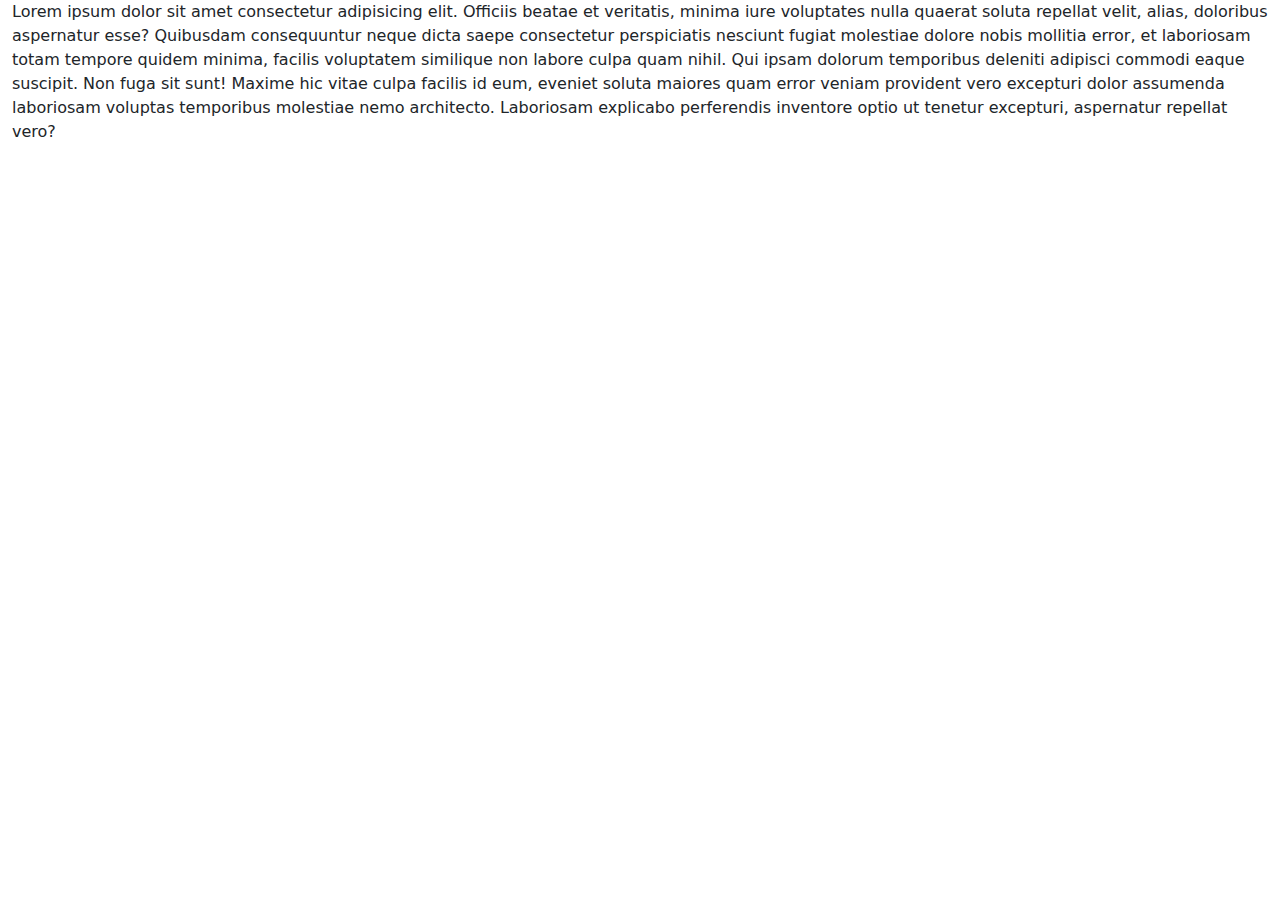
<file: index.html>
<!DOCTYPE html>
<html lang="en">
<head>
    <meta charset="UTF-8">
    <meta http-equiv="X-UA-Compatible" content="IE=edge">
    <meta name="viewport" content="width=device-width, initial-scale=1.0">
    <title>Target</title>
    <style>
        :target{
            border: 2px solid green;
            background-color: yellow;
        }
    </style>
    <link rel="stylesheet" href="bootstrap-5.3.2-dist/css/bootstrap.min.css">
    <script src="bootstrap-5.3.2-dist/js/bootstrap.bundle.min.js"></script>
</head>
<body>
    <div class="container-fluid">
        Lorem ipsum dolor sit amet consectetur adipisicing elit. Officiis beatae et veritatis, minima iure voluptates nulla quaerat soluta repellat velit, alias, doloribus aspernatur esse? Quibusdam consequuntur neque dicta saepe consectetur perspiciatis nesciunt fugiat molestiae dolore nobis mollitia error, et laboriosam totam tempore quidem minima, facilis voluptatem similique non labore culpa quam nihil. Qui ipsam dolorum temporibus deleniti adipisci commodi eaque suscipit. Non fuga sit sunt! Maxime hic vitae culpa facilis id eum, eveniet soluta maiores quam error veniam provident vero excepturi dolor assumenda laboriosam voluptas temporibus molestiae nemo architecto. Laboriosam explicabo perferendis inventore optio ut tenetur excepturi, aspernatur repellat vero?
    </div>
</body>
</html>
</file>
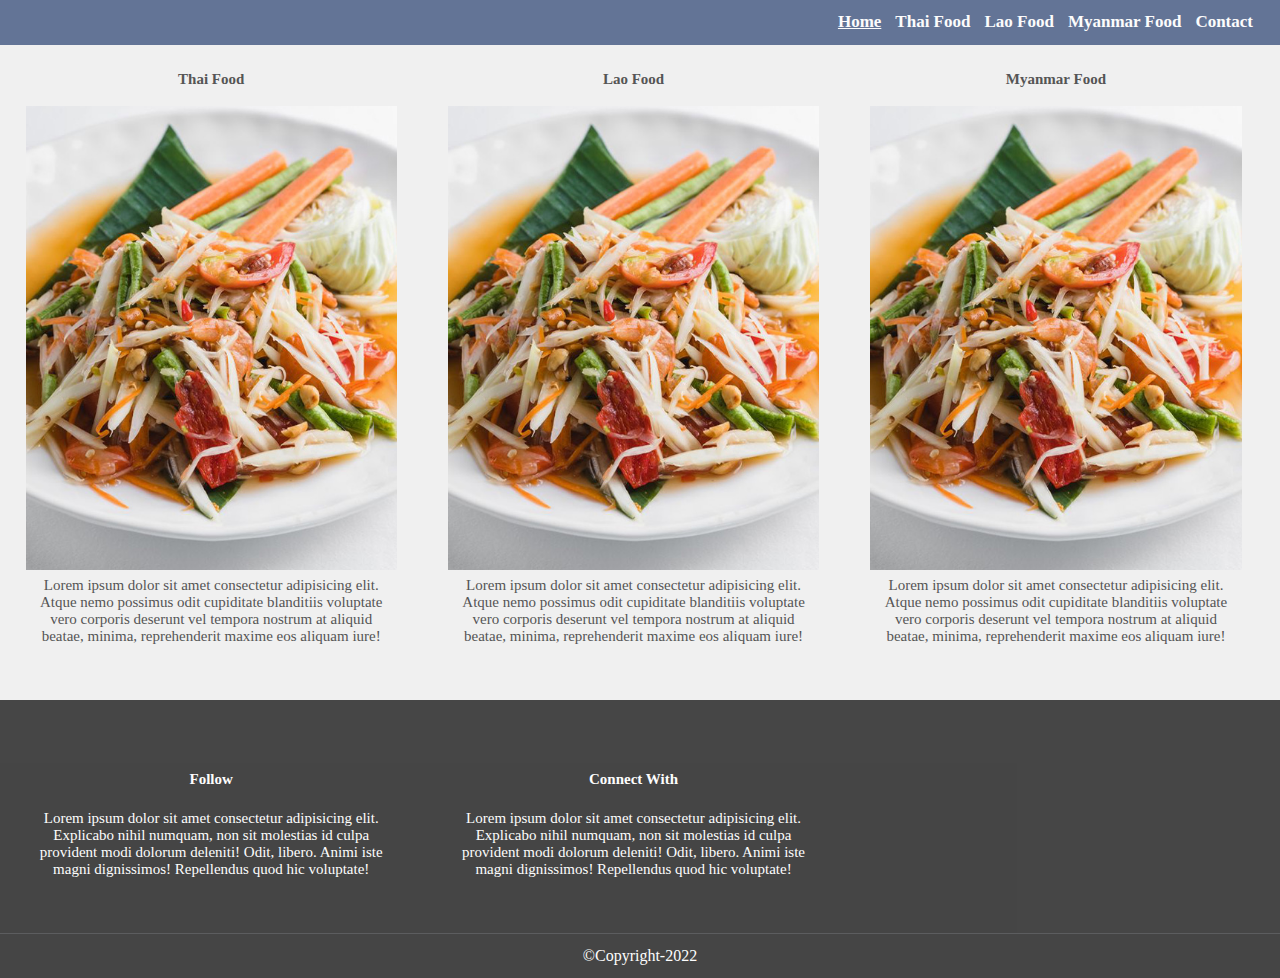
<file: 04_food_student .html>
<!DOCTYPE html>
<html lang="en">
<head>
    <meta charset="UTF-8">
    <meta http-equiv="X-UA-Compatible" content="IE=edge">
    <meta name="viewport" content="width=device-width, initial-scale=1.0">
    <title>Food Website</title>
    <link rel="stylesheet" href="04_style_student.css">
</head>
<body>
    <header>
        <nav>
            <ul>
                <li><a href="#" class="active">Home</a></li>
                <li><a href="#">Thai Food</a></li>
                <li><a href="#">Lao Food</a></li>
                <li><a href="#">Myanmar Food</a></li>
                <li><a href="#">Contact</a></li>
            </ul>
        </nav>
    </header>
    <div class="doc"></div>
    <section>
        <h1>Thai Food</h1>
        <img src="04_Som_Tum.jpg">
        <p>Lorem ipsum dolor sit amet consectetur adipisicing elit. Atque nemo possimus odit cupiditate blanditiis voluptate vero corporis deserunt vel tempora nostrum at aliquid beatae, minima, reprehenderit maxime eos aliquam iure!</p>
    </section>
    <section>
        <h1>Lao Food</h1>
        <img src="04_Som_Tum.jpg">
        <p>Lorem ipsum dolor sit amet consectetur adipisicing elit. Atque nemo possimus odit cupiditate blanditiis voluptate vero corporis deserunt vel tempora nostrum at aliquid beatae, minima, reprehenderit maxime eos aliquam iure!</p>
    </section>
    <section>
        <h1>Myanmar Food</h1>
        <img src="04_Som_Tum.jpg">
        <p>Lorem ipsum dolor sit amet consectetur adipisicing elit. Atque nemo possimus odit cupiditate blanditiis voluptate vero corporis deserunt vel tempora nostrum at aliquid beatae, minima, reprehenderit maxime eos aliquam iure!</p>
    </section>
    <div class="clear"></div>
    <footer>
        <section>
            <h1><b>Follow</b></h1>
            <p>Lorem ipsum dolor sit amet consectetur adipisicing elit. Explicabo nihil numquam, non sit molestias id culpa provident modi dolorum deleniti! Odit, libero. Animi iste magni dignissimos! Repellendus quod hic voluptate!</p>            
        </section>
        <section>
            <h1><b>Connect With</b></h1>
            <p>Lorem ipsum dolor sit amet consectetur adipisicing elit. Explicabo nihil numquam, non sit molestias id culpa provident modi dolorum deleniti! Odit, libero. Animi iste magni dignissimos! Repellendus quod hic voluptate!</p>            
        </section>
    </footer>
    <footer class="second">
        <p>&copy;Copyright-2022</p>
    </footer>
</body>
</html>
</file>
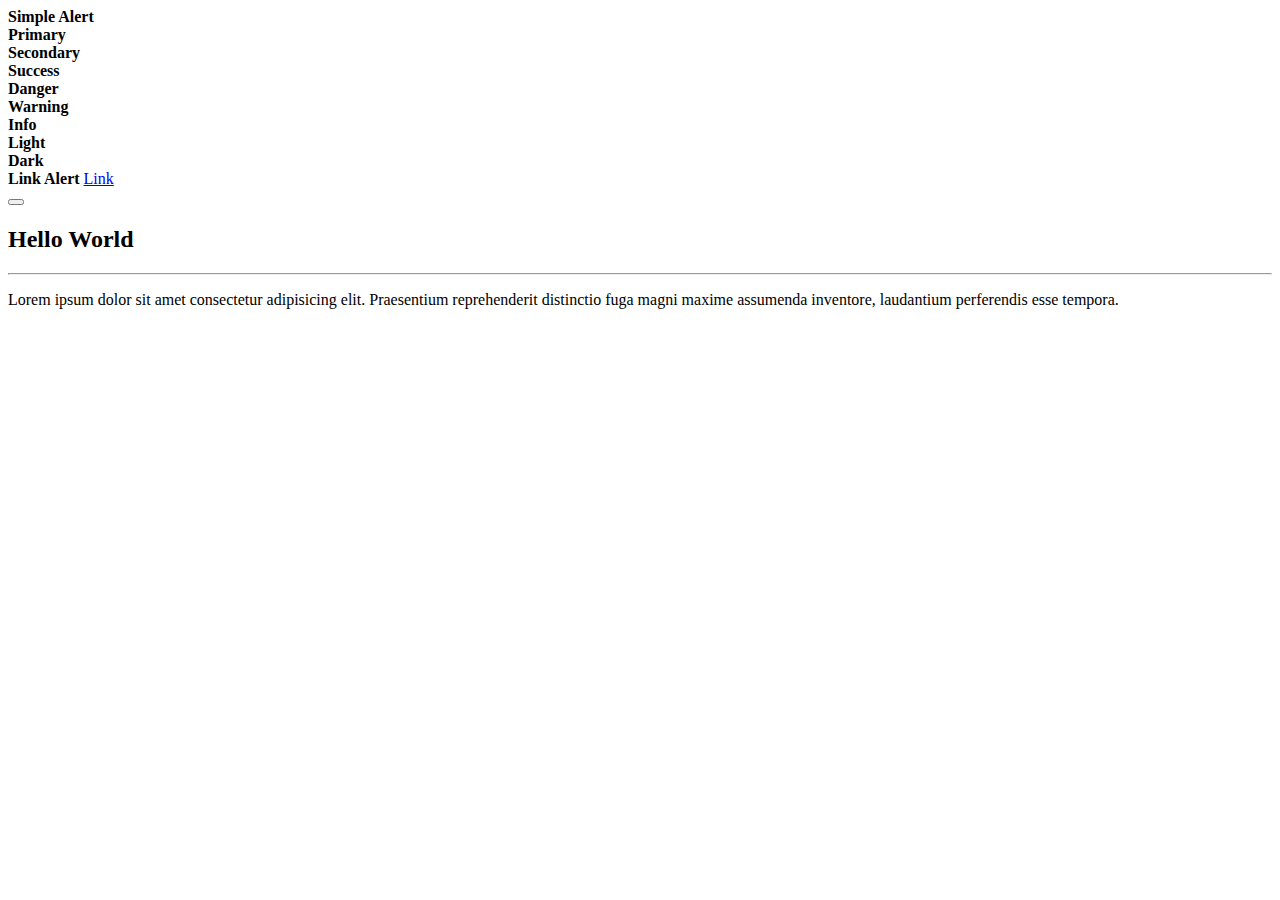
<file: 13.Alert.html>
<!DOCTYPE html>
<html lang="en">
<head>
    <meta charset="UTF-8">
    <meta name="viewport" content="width=device-width, initial-scale=1.0">
    <title>Alert</title>
    <link href="https://cdn.jsdelivr.net/npm/bootstrap@5.1.0/dist/css/bootstrap.min.css" rel="stylesheet" integrity="sha384-KyZXEAg3QhqLMpG8r+8fhAXLRk2vvoC2f3B09zVXn8CA5QIVfZOJ3BCsw2P0p/We" crossorigin="anonymous">
    <script src="https://cdn.jsdelivr.net/npm/bootstrap@5.1.0/dist/js/bootstrap.bundle.min.js" integrity="sha384-U1DAWAznBHeqEIlVSCgzq+c9gqGAJn5c/t99JyeKa9xxaYpSvHU5awsuZVVFIhvj" crossorigin="anonymous"></script>
</head>
<body>
    <div class="container">
        <!-- การสร้าง Alert -->
        <div class="alert">
            <strong>Simple Alert</strong>
        </div>

        <!-- กำหนดสีของ Alert -->
        <div  class="alert alert-primary">
            <strong>Primary</strong>
        </div>
        <div class="alert alert-secondary">
            <strong>Secondary</strong>
        </div>
        <div class="alert alert-success">
            <strong>Success</strong>
        </div>
        <div class="alert alert-danger">
            <strong>Danger</strong>
        </div>
        <div  class="alert alert-warning">
            <strong>Warning</strong>
        </div>
        <div class="alert alert-info">
            <strong>Info</strong>
        </div>
        <div class="alert alert-light">
            <strong>Light</strong>
        </div>
        <div class="alert alert-dark">
            <strong>Dark</strong>
        </div>

        <!-- Link Alert -->
        <div class="alert alert-success">
            <strong>Link Alert</strong>
            <a href="#"  class="alert-link">Link</a>
        </div>

        <!-- การปิด Alert -->
        <div  class="alert alert-success alert-dismissible"> 
            <button  class="btn-close" data-bs-dismiss="alert"></button>           
            <h2>Hello World</h2>
            <hr>
            <p>Lorem ipsum dolor sit amet consectetur adipisicing elit. Praesentium reprehenderit distinctio fuga magni maxime assumenda inventore, laudantium perferendis esse tempora.</p>
        </div>
    </div>
</body>
</html>
</file>
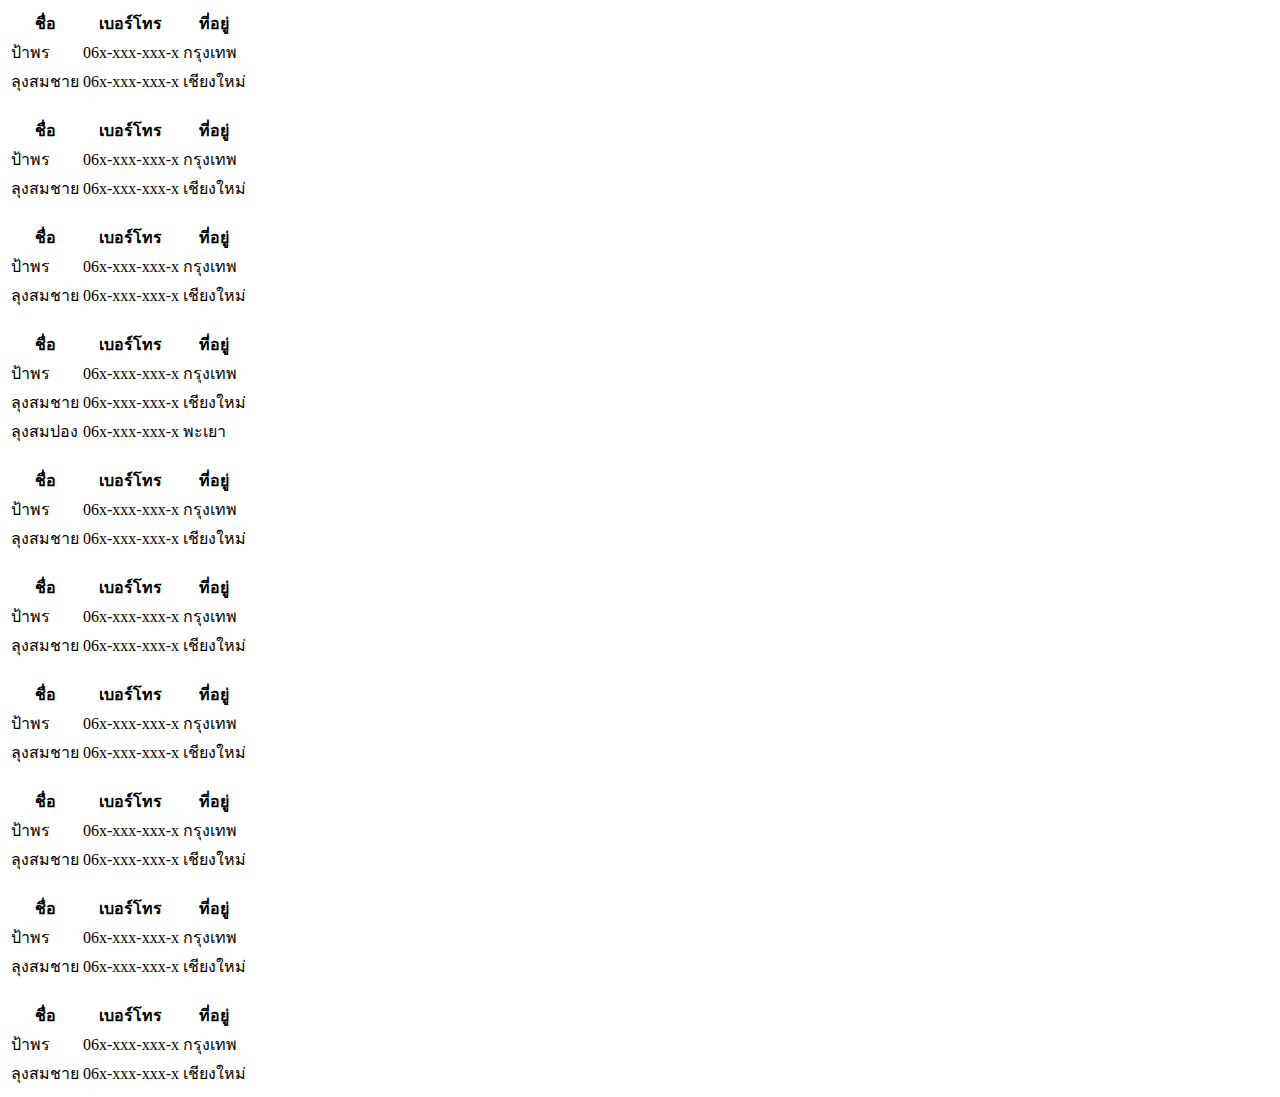
<file: 15.Table.html>
<!DOCTYPE html>
<html lang="en">
<head>
    <meta charset="UTF-8">
    <meta name="viewport" content="width=device-width, initial-scale=1.0">
    <title>Table</title>
    <link href="https://cdn.jsdelivr.net/npm/bootstrap@5.1.0/dist/css/bootstrap.min.css" rel="stylesheet" integrity="sha384-KyZXEAg3QhqLMpG8r+8fhAXLRk2vvoC2f3B09zVXn8CA5QIVfZOJ3BCsw2P0p/We" crossorigin="anonymous">
    <script src="https://cdn.jsdelivr.net/npm/bootstrap@5.1.0/dist/js/bootstrap.bundle.min.js" integrity="sha384-U1DAWAznBHeqEIlVSCgzq+c9gqGAJn5c/t99JyeKa9xxaYpSvHU5awsuZVVFIhvj" crossorigin="anonymous"></script>
</head>
<body>
    <div class="container">
        <!-- การสร้างตาราง -->
        <table class="table">
            <thead>
                <tr>
                    <th>ชื่อ</th>
                    <th>เบอร์โทร</th>
                    <th>ที่อยู่</th>
                </tr>
            </thead>
            <tbody>
                <tr>
                    <td>ป้าพร</td>
                    <td>06x-xxx-xxx-x</td>
                    <td>กรุงเทพ</td>
                </tr>
                <tr>
                    <td>ลุงสมชาย</td>
                    <td>06x-xxx-xxx-x</td>
                    <td>เชียงใหม่</td>
                </tr>
            </tbody>
        </table>
        <br>
        <!-- Dark / Light -->
        <table class="table table-dark">
            <thead>
                <tr>
                    <th>ชื่อ</th>
                    <th>เบอร์โทร</th>
                    <th>ที่อยู่</th>
                </tr>
            </thead>
            <tbody>
                <tr>
                    <td>ป้าพร</td>
                    <td>06x-xxx-xxx-x</td>
                    <td>กรุงเทพ</td>
                </tr>
                <tr>
                    <td>ลุงสมชาย</td>
                    <td>06x-xxx-xxx-x</td>
                    <td>เชียงใหม่</td>
                </tr>
            </tbody>
        </table>
        <br>
        <!-- กำหนดหัวตาราง -->
        <table  class="table">
            <thead  class="table-danger">
                <tr>
                    <th>ชื่อ</th>
                    <th>เบอร์โทร</th>
                    <th>ที่อยู่</th>
                </tr>
            </thead>
            <tbody>
                <tr>
                    <td>ป้าพร</td>
                    <td>06x-xxx-xxx-x</td>
                    <td>กรุงเทพ</td>
                </tr>
                <tr>
                    <td>ลุงสมชาย</td>
                    <td>06x-xxx-xxx-x</td>
                    <td>เชียงใหม่</td>
                </tr>
            </tbody>
        </table>
        <br>
        <!-- Striped  -->
        <table class="table table-striped">
            <thead>
                <tr>
                    <th>ชื่อ</th>
                    <th>เบอร์โทร</th>
                    <th>ที่อยู่</th>
                </tr>
            </thead>
            <tbody>
                <tr>
                    <td>ป้าพร</td>
                    <td>06x-xxx-xxx-x</td>
                    <td>กรุงเทพ</td>
                </tr>
                <tr>
                    <td>ลุงสมชาย</td>
                    <td>06x-xxx-xxx-x</td>
                    <td>เชียงใหม่</td>
                </tr>
                <tr>
                    <td>ลุงสมปอง</td>
                    <td>06x-xxx-xxx-x</td>
                    <td>พะเยา</td>
                </tr>
            </tbody>
        </table>
        <br>
        <!-- Bordered -->
        <table  class="table table-bordered">
            <thead>
                <tr>
                    <th>ชื่อ</th>
                    <th>เบอร์โทร</th>
                    <th>ที่อยู่</th>
                </tr>
            </thead>
            <tbody>
                <tr>
                    <td>ป้าพร</td>
                    <td>06x-xxx-xxx-x</td>
                    <td>กรุงเทพ</td>
                </tr>
                <tr>
                    <td>ลุงสมชาย</td>
                    <td>06x-xxx-xxx-x</td>
                    <td>เชียงใหม่</td>
                </tr>
            </tbody>
        </table>
        <br>
        <!-- Borderless -->
        <table  class="table table-borderless">
            <thead>
                <tr>
                    <th>ชื่อ</th>
                    <th>เบอร์โทร</th>
                    <th>ที่อยู่</th>
                </tr>
            </thead>
            <tbody>
                <tr>
                    <td>ป้าพร</td>
                    <td>06x-xxx-xxx-x</td>
                    <td>กรุงเทพ</td>
                </tr>
                <tr>
                    <td>ลุงสมชาย</td>
                    <td>06x-xxx-xxx-x</td>
                    <td>เชียงใหม่</td>
                </tr>
            </tbody>
        </table>
        <br>
        <!-- Hover -->
        <table  class="table table-hover">
            <thead>
                <tr>
                    <th>ชื่อ</th>
                    <th>เบอร์โทร</th>
                    <th>ที่อยู่</th>
                </tr>
            </thead>
            <tbody>
                <tr>
                    <td>ป้าพร</td>
                    <td>06x-xxx-xxx-x</td>
                    <td>กรุงเทพ</td>
                </tr>
                <tr>
                    <td>ลุงสมชาย</td>
                    <td>06x-xxx-xxx-x</td>
                    <td>เชียงใหม่</td>
                </tr>
            </tbody>
        </table>
        <br>
        <!-- กำหนดสีของแถว -->
        <table  class="table table-bordered">
            <thead>
                <tr>
                    <th>ชื่อ</th>
                    <th>เบอร์โทร</th>
                    <th>ที่อยู่</th>
                </tr>
            </thead>
            <tbody>
                <tr class="table table-danger">
                    <td>ป้าพร</td>
                    <td>06x-xxx-xxx-x</td>
                    <td>กรุงเทพ</td>
                </tr>
                <tr  class="table table-success">
                    <td>ลุงสมชาย</td>
                    <td>06x-xxx-xxx-x</td>
                    <td>เชียงใหม่</td>
                </tr>
            </tbody>
        </table>
        <br>
        <!-- Small Table -->
        <table class="table table-sm table-hover">
            <thead>
                <tr>
                    <th>ชื่อ</th>
                    <th>เบอร์โทร</th>
                    <th>ที่อยู่</th>
                </tr>
            </thead>
            <tbody>
                <tr>
                    <td>ป้าพร</td>
                    <td>06x-xxx-xxx-x</td>
                    <td>กรุงเทพ</td>
                </tr>
                <tr>
                    <td>ลุงสมชาย</td>
                    <td>06x-xxx-xxx-x</td>
                    <td>เชียงใหม่</td>
                </tr>
            </tbody>
        </table>
        <br>
        <!-- Responsive Table  -->
        <div class="table-responsive">
            <table class="table">
                <thead>
                    <tr>
                        <th>ชื่อ</th>
                        <th>เบอร์โทร</th>
                        <th>ที่อยู่</th>
                    </tr>
                </thead>
                <tbody>
                    <tr>
                        <td>ป้าพร</td>
                        <td>06x-xxx-xxx-x</td>
                        <td>กรุงเทพ</td>
                    </tr>
                    <tr>
                        <td>ลุงสมชาย</td>
                        <td>06x-xxx-xxx-x</td>
                        <td>เชียงใหม่</td>
                    </tr>
                </tbody>
            </table>
        </div>
    </div>
</body>
</html>
</file>
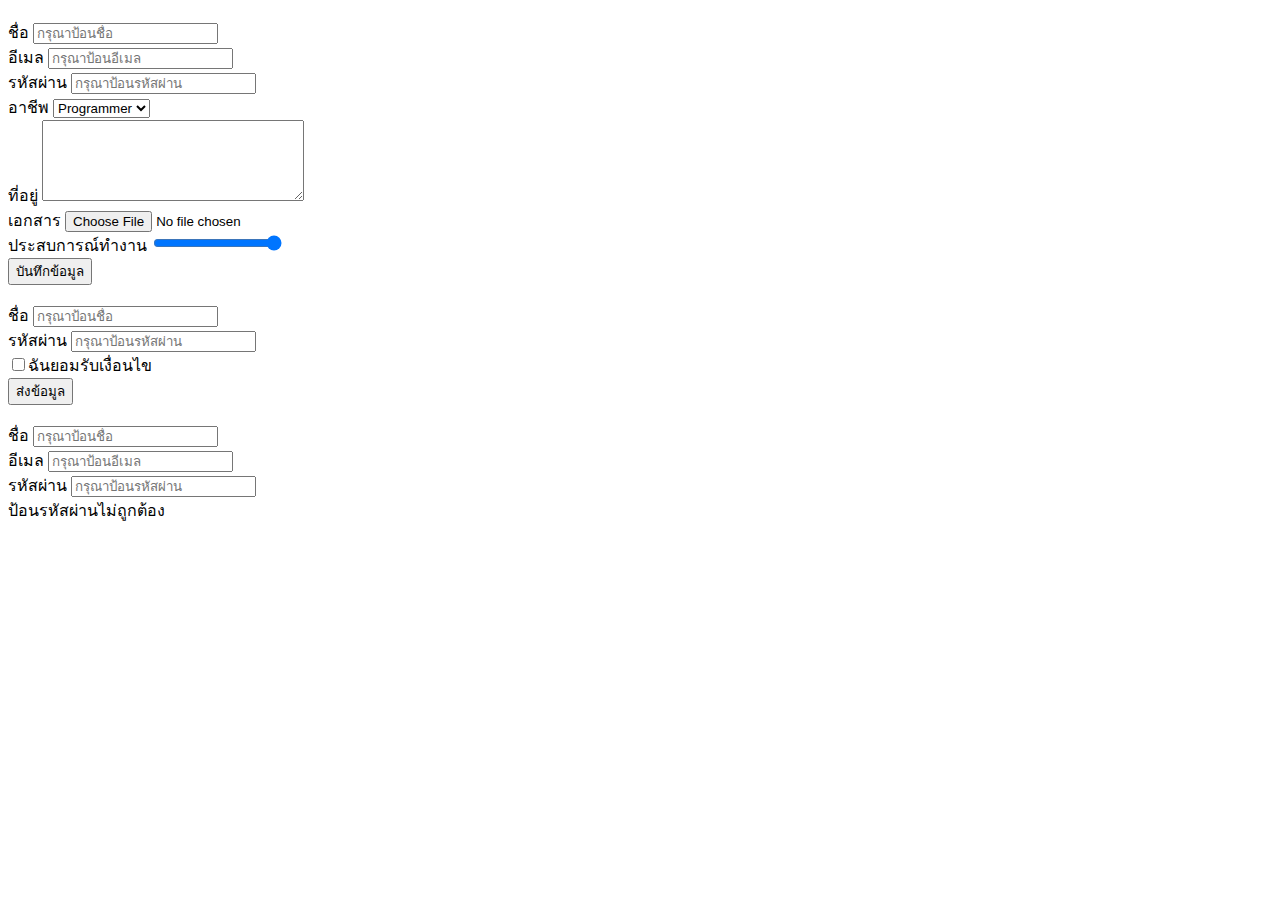
<file: 17.Form.html>
<!DOCTYPE html>
<html lang="en">
<head>
    <meta charset="UTF-8">
    <meta name="viewport" content="width=device-width, initial-scale=1.0">
    <title>Form</title>
    <link href="https://cdn.jsdelivr.net/npm/bootstrap@5.1.0/dist/css/bootstrap.min.css" rel="stylesheet" integrity="sha384-KyZXEAg3QhqLMpG8r+8fhAXLRk2vvoC2f3B09zVXn8CA5QIVfZOJ3BCsw2P0p/We" crossorigin="anonymous">
    <script src="https://cdn.jsdelivr.net/npm/bootstrap@5.1.0/dist/js/bootstrap.bundle.min.js" integrity="sha384-U1DAWAznBHeqEIlVSCgzq+c9gqGAJn5c/t99JyeKa9xxaYpSvHU5awsuZVVFIhvj" crossorigin="anonymous"></script> 
</head>
<body>
    <div class="container" style="margin-top: 20px;">
        <form> 
            <!-- Text Field -->
            <div class="mb-3">
                <label for="name" class="form-label">ชื่อ</label>
                <input id="name" type="text" placeholder="กรุณาป้อนชื่อ" class="form-control">
            </div>
            <div class="mb-3">
                <label for="email" class="form-label">อีเมล</label>
                <input id="email" type="email" placeholder="กรุณาป้อนอีเมล" class="form-control">
            </div>
            <div class="mb-3">
                <label for="password" class="form-label">รหัสผ่าน</label>
                <input id="password" type="password" placeholder="กรุณาป้อนรหัสผ่าน" class="form-control">
            </div>
            <!-- Select -->
            <div class="mb-3">
                <label for="job" class="form-lable">อาชีพ</label>
                <select name="job" class="form-select">
                    <option>Programmer</option>
                    <option>Developer</option>
                    <option>อาจารย์</option>
                    <option>ทนายความ</option>
                </select>
            </div>
            <!-- TextArea -->
            <div class="mb-3">
                <label class="form-label">ที่อยู่</label>
                <textarea cols="30" rows="5" class="form-control"></textarea>
            </div>
            <!-- File -->
            <div class="mb-3">
                <label class="form-lable">เอกสาร</label>
                <input type="file" class="form-control">
            </div>
            <!-- Range -->
            <div class="mb-3">
                <label class="form-label">ประสบการณ์ทำงาน</label>
                <input type="range" min="1"  max="5" value="5" class="form-range">
            </div>
            <input type="submit" name="" id="" value="บันทึกข้อมูล" class="btn btn-success">
        </form>
        <br>
        <!-- Form Check -->
        <form>
            <div class="mb-3">
                <label class="form-label">ชื่อ</label>
                <input type="text" placeholder="กรุณาป้อนชื่อ" class="form-control">
            </div>
            <div class="mb-3">
                <label class="form-label">รหัสผ่าน</label>
                <input type="password" placeholder="กรุณาป้อนรหัสผ่าน" class="form-control">
            </div>
            <div class="form-check">
                <label>
                    <input type="checkbox" name="" class="form-check-input">ฉันยอมรับเงื่อนไข
                </label>
            </div>
            <button class="btn btn-danger">ส่งข้อมูล</button>
        </form>
        <br>
        <!-- Validation -->
        <div class="mb-3">
            <label for="name1" class="form-label">ชื่อ</label>
            <input id="name1" type="text" placeholder="กรุณาป้อนชื่อ" class="form-control is-valid">
        </div>
        <div class="mb-3">
            <label for="email1" class="form-label">อีเมล</label>
            <input id="email1" type="email1" placeholder="กรุณาป้อนอีเมล" class="form-control is-invalid">
        </div>
        <div>
            <label for="password" >รหัสผ่าน</label>
            <input type="password" placeholder="กรุณาป้อนรหัสผ่าน" class="form-control is-invalid">
            <div class="invalid-feedback">ป้อนรหัสผ่านไม่ถูกต้อง</div>
        </div>
    </div>
</body>
</html>
</file>
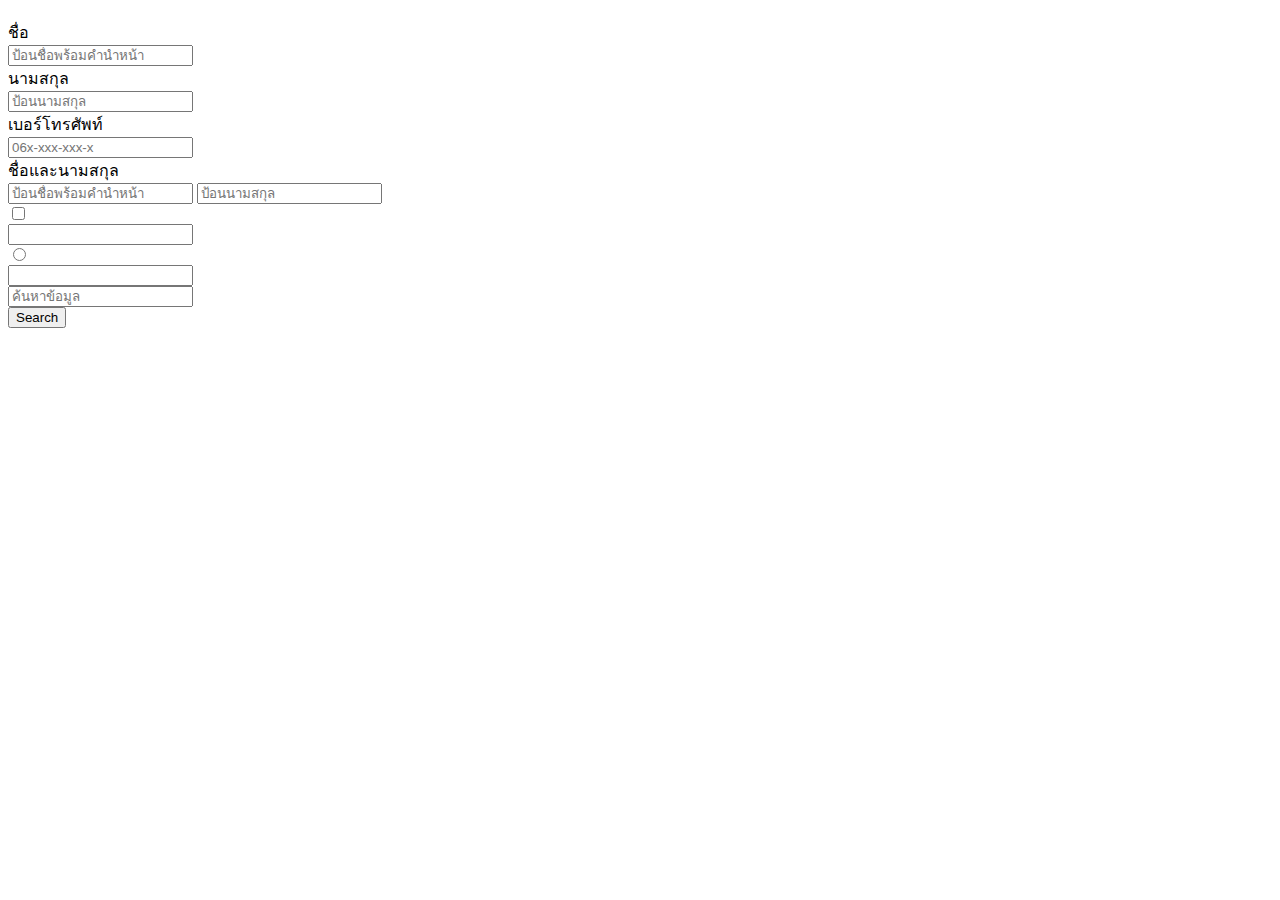
<file: 18.InputGroup.html>
<!DOCTYPE html>
<html lang="en">
<head>
    <meta charset="UTF-8">
    <meta name="viewport" content="width=device-width, initial-scale=1.0">
    <title>Input Group</title>
    <link href="https://cdn.jsdelivr.net/npm/bootstrap@5.1.0/dist/css/bootstrap.min.css" rel="stylesheet" integrity="sha384-KyZXEAg3QhqLMpG8r+8fhAXLRk2vvoC2f3B09zVXn8CA5QIVfZOJ3BCsw2P0p/We" crossorigin="anonymous">
    <script src="https://cdn.jsdelivr.net/npm/bootstrap@5.1.0/dist/js/bootstrap.bundle.min.js" integrity="sha384-U1DAWAznBHeqEIlVSCgzq+c9gqGAJn5c/t99JyeKa9xxaYpSvHU5awsuZVVFIhvj" crossorigin="anonymous"></script>  
</head>
<body>
    <div class="container" style="margin-top: 20px;">
        <!-- Text Field -->
        <div class="input-group mb-3">
            <div class="input-group-prepend">
                <span class="input-group-text">ชื่อ</span>
            </div>
            <input type="text" placeholder="ป้อนชื่อพร้อมคำนำหน้า" class="form-control">
        </div>
        <div class="input-group mb-3">
            <div class="input-group-prepend">
                <span class="input-group-text">นามสกุล</span>
            </div>
            <input type="text" placeholder="ป้อนนามสกุล" class="form-control">
        </div>
        <div class="input-group mb-3">
            <div class="input-group-prepend">
                <span class="input-group-text">เบอร์โทรศัพท์</span>
            </div>
            <input type="tel" placeholder="06x-xxx-xxx-x" class="form-control">
        </div>
        <!-- Multiple TextField -->
        <div class="input-group mb-3">
            <div class="input-group-prepend">
                <span class="input-group-text">ชื่อและนามสกุล</span>
            </div>
            <input type="text" placeholder="ป้อนชื่อพร้อมคำนำหน้า" class="form-control">
            <input type="text" placeholder="ป้อนนามสกุล" class="form-control">
        </div>
        <!-- Checkbox -->
        <div class="input-group mb-3">
            <div class="input-group-text">
                <input type="checkbox">
            </div>
            <input type="text" class="form-control">
        </div>
        <!-- Radio-->
        <div class="input-group mb-3">
            <div class="input-group-text">
                <input type="radio">
            </div>
            <input type="text" class="form-control">
        </div>
        <!-- Button-->
        <div class="input-group mb-3">
            <input type="text" placeholder="ค้นหาข้อมูล" class="form-control">
            <div>
                <button class="btn btn-success">Search</button>
            </div>
        </div>
    </div>
</body>
</html>
</file>
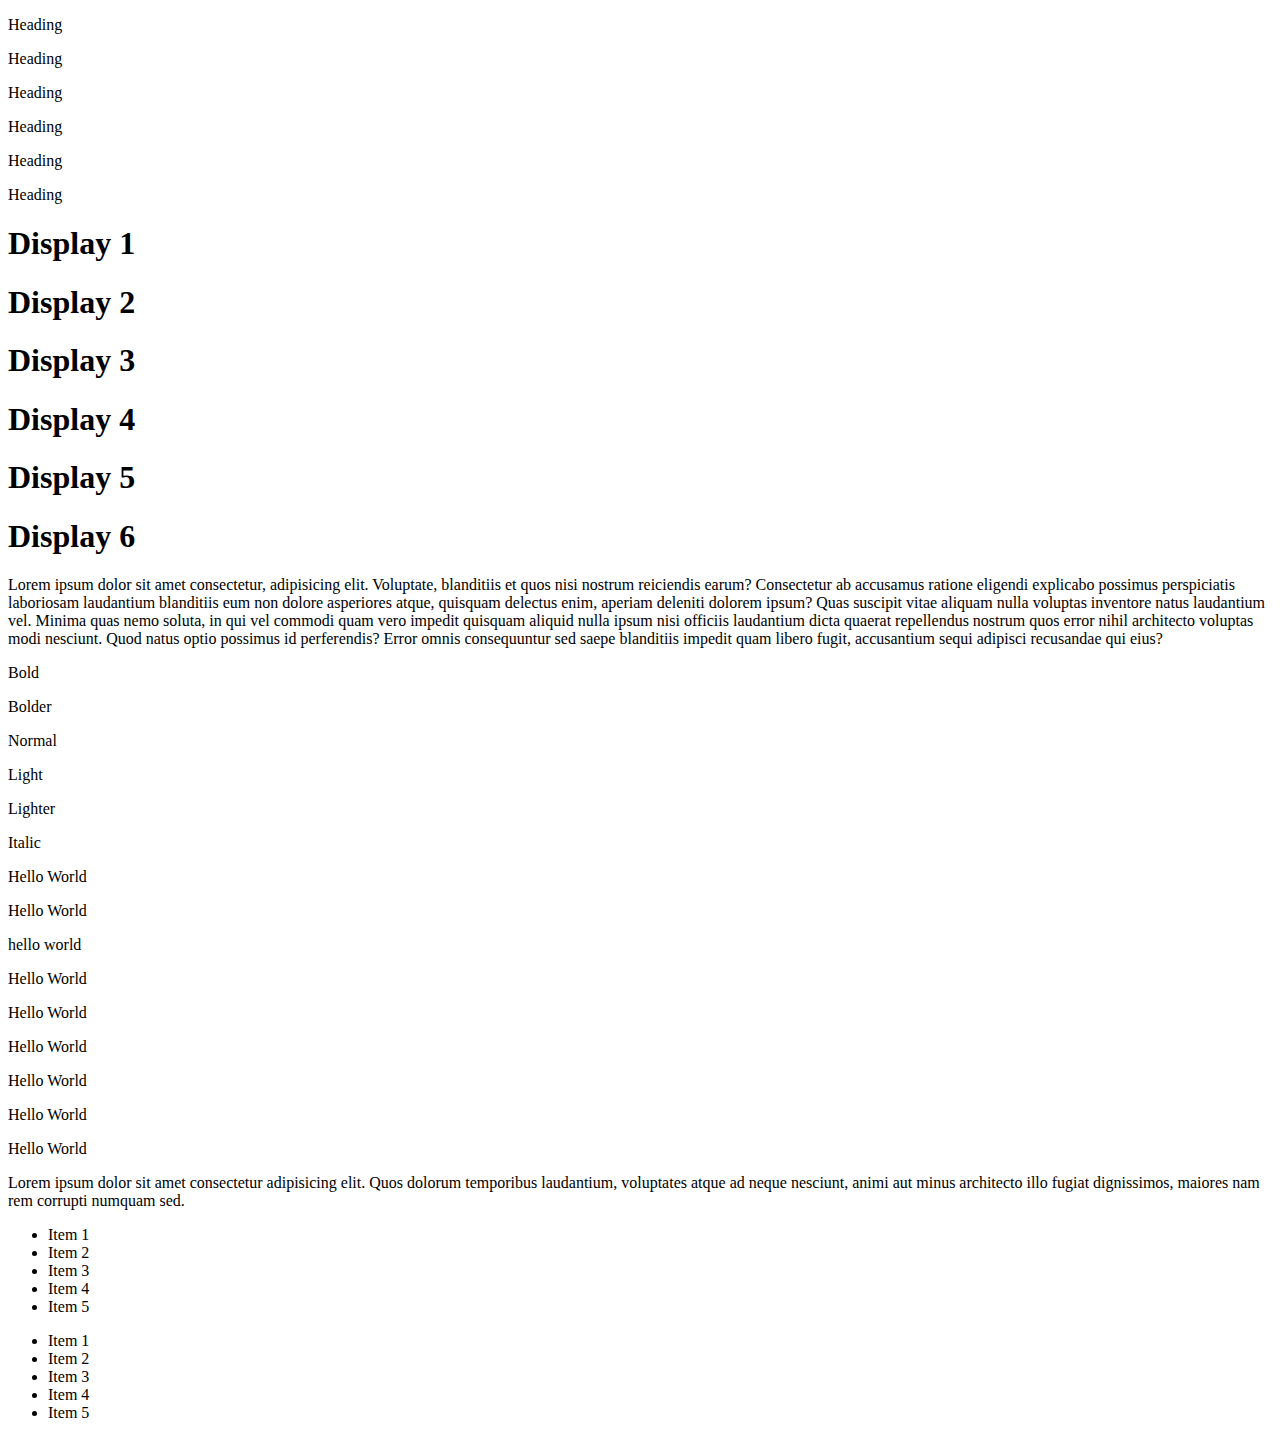
<file: 1_Typography.html>
<!DOCTYPE html>
<html lang="en">
<head>
    <meta charset="UTF-8">
    <meta name="viewport" content="width=device-width, initial-scale=1.0">
    <title>Typography</title>
    <link href="https://cdn.jsdelivr.net/npm/bootstrap@5.1.0/dist/css/bootstrap.min.css" rel="stylesheet" integrity="sha384-KyZXEAg3QhqLMpG8r+8fhAXLRk2vvoC2f3B09zVXn8CA5QIVfZOJ3BCsw2P0p/We" crossorigin="anonymous">
    <script src="https://cdn.jsdelivr.net/npm/bootstrap@5.1.0/dist/js/bootstrap.bundle.min.js" integrity="sha384-U1DAWAznBHeqEIlVSCgzq+c9gqGAJn5c/t99JyeKa9xxaYpSvHU5awsuZVVFIhvj" crossorigin="anonymous"></script>
</head>
<body>
    <div class="container">
        <!-- ทำให้ p เป็น h1-h6 -->
        <p class="h1">Heading</p>
        <p class="h2">Heading</p>
        <p class="h3">Heading</p>
        <p class="h4">Heading</p>
        <p class="h5">Heading</p>
        <p class="h6">Heading</p>

        <!-- Display Heading -->
        <h1 class="display-1">Display 1</h1>
        <h1 class="display-2">Display 2</h1>
        <h1 class="display-3">Display 3</h1>
        <h1 class="display-4">Display 4</h1>
        <h1 class="display-5">Display 5</h1>
        <h1 class="display-6">Display 6</h1>

        <!-- lead -->
       <p class="lead">Lorem ipsum dolor sit amet consectetur, adipisicing elit. Voluptate, blanditiis et quos 
           nisi nostrum reiciendis earum? Consectetur ab accusamus ratione eligendi explicabo possimus 
           perspiciatis laboriosam laudantium blanditiis eum non dolore asperiores atque, quisquam delectus enim, 
           aperiam deleniti dolorem ipsum? Quas suscipit vitae aliquam nulla voluptas inventore natus laudantium vel.
            Minima quas nemo soluta, in qui vel commodi quam vero impedit quisquam aliquid nulla 
            ipsum nisi officiis laudantium dicta quaerat repellendus nostrum quos error nihil architecto 
            voluptas modi nesciunt. Quod natus optio possimus id perferendis? Error omnis consequuntur 
           sed saepe blanditiis impedit quam libero fugit, 
           accusantium sequi adipisci recusandae qui eius?
        </p>

        <!-- กำหนดความหนาของข้อความ -->
        <p class="fw-bold">Bold</p>
        <p class="fw-bolder">Bolder</p>
        <p class="fw-normal">Normal</p>
        <p class="fw-light">Light</p>
        <p class="fw-lighter">Lighter</p>
        <p class="fst-italic">Italic</p>

        <!-- กำหนดรูปแบบข้อความ -->
        <p class="text-uppercase">Hello World</p>
        <p class="text-lowercase">Hello World</p>
        <p class="text-capitalize">hello world</p>

         <!-- กำหนดขนาดข้อความ -->
         <p class="fs-1">Hello World</p>
         <p class="fs-2">Hello World</p>
         <p class="fs-3">Hello World</p>
         <p class="fs-4">Hello World</p>
         <p class="fs-5">Hello World</p>
         <p class="fs-6">Hello World</p>

        <!-- Blockquote -->
        <p class="blockquote">Lorem ipsum dolor sit amet consectetur adipisicing elit. Quos dolorum temporibus laudantium, voluptates atque ad neque nesciunt, animi aut minus architecto illo fugiat dignissimos, maiores nam rem corrupti numquam sed.</p>
        
        <!-- List -->
        <ul class="list-unstyled">
            <li>Item 1</li>
            <li>Item 2</li>
            <li>Item 3</li>
            <li>Item 4</li>
            <li>Item 5</li>
        </ul>
        <ul class="list-inline">
            <li class="list-inline-item">Item 1</li>
            <li class="list-inline-item">Item 2</li>
            <li class="list-inline-item">Item 3</li>
            <li class="list-inline-item">Item 4</li>
            <li class="list-inline-item">Item 5</li>
        </ul>
    </div>
</body>
</html>
</file>
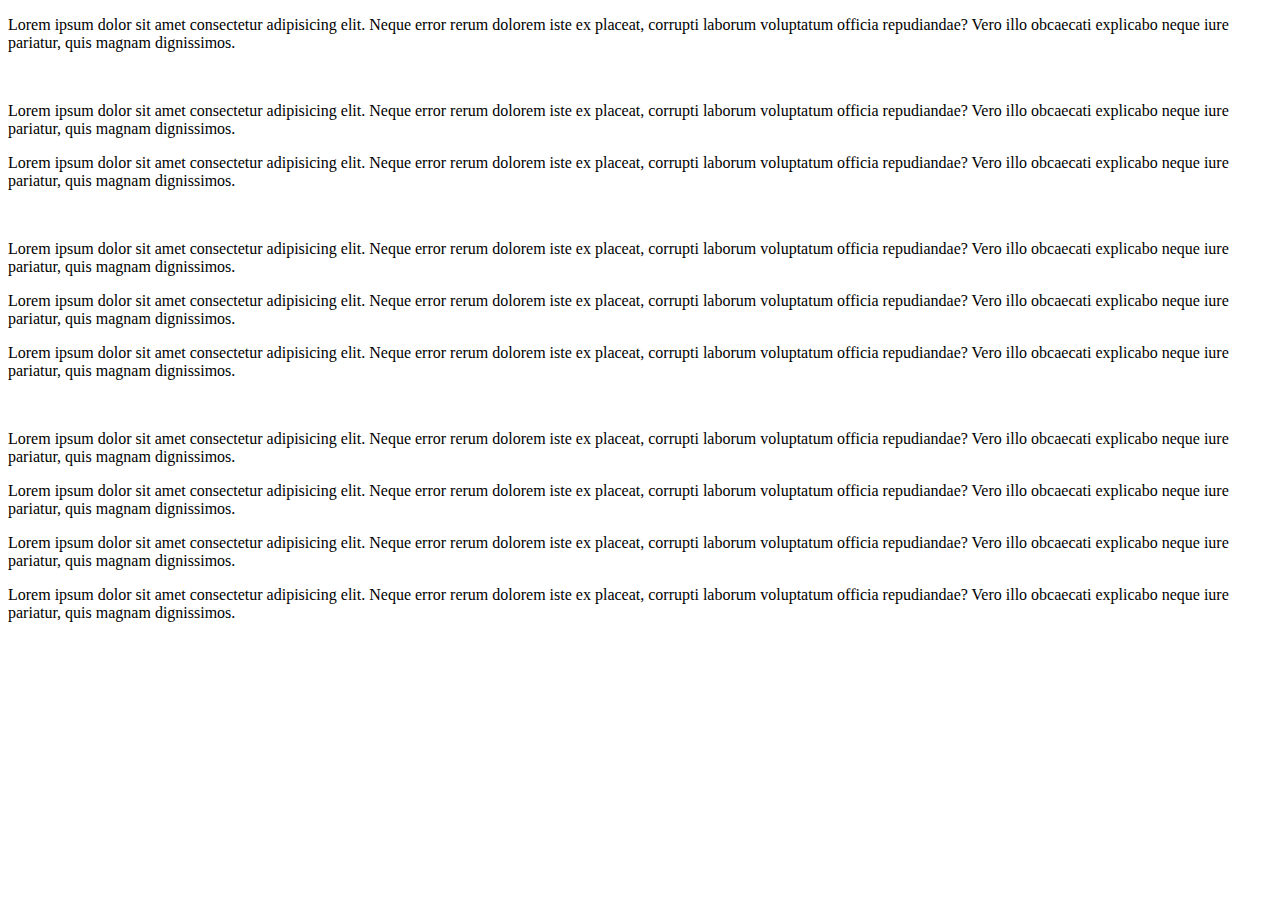
<file: 20.GridSystemBasic.html>
<!DOCTYPE html>
<html lang="en">
<head>
    <meta charset="UTF-8">
    <meta name="viewport" content="width=device-width, initial-scale=1.0">
    <title>Grid System</title>
    <link href="https://cdn.jsdelivr.net/npm/bootstrap@5.1.0/dist/css/bootstrap.min.css" rel="stylesheet" integrity="sha384-KyZXEAg3QhqLMpG8r+8fhAXLRk2vvoC2f3B09zVXn8CA5QIVfZOJ3BCsw2P0p/We" crossorigin="anonymous">
    <script src="https://cdn.jsdelivr.net/npm/bootstrap@5.1.0/dist/js/bootstrap.bundle.min.js" integrity="sha384-U1DAWAznBHeqEIlVSCgzq+c9gqGAJn5c/t99JyeKa9xxaYpSvHU5awsuZVVFIhvj" crossorigin="anonymous"></script>
</head>
<body>
   <div class="container-fluid">
       <!-- 100% -->
       <div class="row">
            <div class="alert alert-success col-sm-12">
                <p>Lorem ipsum dolor sit amet consectetur adipisicing elit. Neque error rerum dolorem iste ex placeat, corrupti laborum voluptatum officia repudiandae? Vero illo obcaecati explicabo neque iure pariatur, quis magnam dignissimos.</p>
            </div>
        </div>
   </div>
            <br>
       <!-- 50% -->
        <div class="row">
            <div class="alert alert-success col-sm-6">
                <p>Lorem ipsum dolor sit amet consectetur adipisicing elit. Neque error rerum dolorem iste ex placeat, corrupti laborum voluptatum officia repudiandae? Vero illo obcaecati explicabo neque iure pariatur, quis magnam dignissimos.</p>
            </div>
            <div class="alert alert-success col-sm-6">
                <p>Lorem ipsum dolor sit amet consectetur adipisicing elit. Neque error rerum dolorem iste ex placeat, corrupti laborum voluptatum officia repudiandae? Vero illo obcaecati explicabo neque iure pariatur, quis magnam dignissimos.</p>
            </div>
        </div>
        <br>
       <!-- 33.33% -->
       <div class="row">
            <div class="alert alert-success col-sm-4">
                 <p>Lorem ipsum dolor sit amet consectetur adipisicing elit. Neque error rerum dolorem iste ex placeat, corrupti laborum voluptatum officia repudiandae? Vero illo obcaecati explicabo neque iure pariatur, quis magnam dignissimos.</p>
            </div>
            <div class="alert alert-success col-sm-4">
                <p>Lorem ipsum dolor sit amet consectetur adipisicing elit. Neque error rerum dolorem iste ex placeat, corrupti laborum voluptatum officia repudiandae? Vero illo obcaecati explicabo neque iure pariatur, quis magnam dignissimos.</p>
            </div>
            <div class="alert alert-success col-sm-4">
                <p>Lorem ipsum dolor sit amet consectetur adipisicing elit. Neque error rerum dolorem iste ex placeat, corrupti laborum voluptatum officia repudiandae? Vero illo obcaecati explicabo neque iure pariatur, quis magnam dignissimos.</p>
            </div>
        </div>
    <br>
        <!-- 25% -->
        <div class="row"> 
            <div class="alert alert-success col-sm-3">
                <p>Lorem ipsum dolor sit amet consectetur adipisicing elit. Neque error rerum dolorem iste ex placeat, corrupti laborum voluptatum officia repudiandae? Vero illo obcaecati explicabo neque iure pariatur, quis magnam dignissimos.</p>
           </div>
           <div class="alert alert-success col-sm-3">
                <p>Lorem ipsum dolor sit amet consectetur adipisicing elit. Neque error rerum dolorem iste ex placeat, corrupti laborum voluptatum officia repudiandae? Vero illo obcaecati explicabo neque iure pariatur, quis magnam dignissimos.</p>
           </div>
           <div class="alert alert-success col-sm-3">
                <p>Lorem ipsum dolor sit amet consectetur adipisicing elit. Neque error rerum dolorem iste ex placeat, corrupti laborum voluptatum officia repudiandae? Vero illo obcaecati explicabo neque iure pariatur, quis magnam dignissimos.</p>
           </div>
           <div class="alert alert-success col-sm-3">
                <p>Lorem ipsum dolor sit amet consectetur adipisicing elit. Neque error rerum dolorem iste ex placeat, corrupti laborum voluptatum officia repudiandae? Vero illo obcaecati explicabo neque iure pariatur, quis magnam dignissimos.</p>
           </div>
        </div>
    </div>
</body>
</html>
</file>
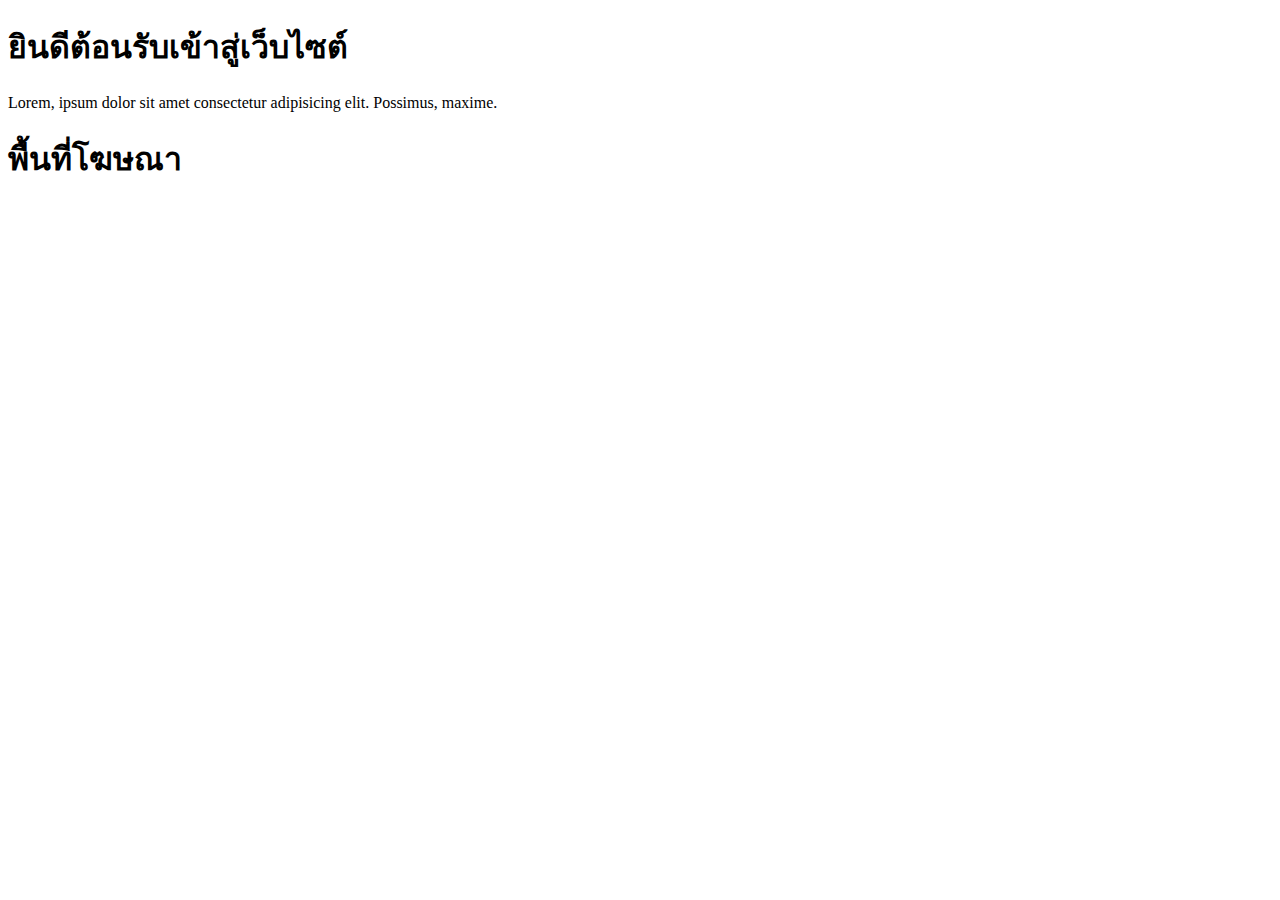
<file: 21.GridSystemAdvance.html>
<!DOCTYPE html>
<html lang="en">
<head>
    <meta charset="UTF-8">
    <meta name="viewport" content="width=device-width, initial-scale=1.0">
    <title>Grid System</title>
    <link href="https://cdn.jsdelivr.net/npm/bootstrap@5.1.0/dist/css/bootstrap.min.css" rel="stylesheet" integrity="sha384-KyZXEAg3QhqLMpG8r+8fhAXLRk2vvoC2f3B09zVXn8CA5QIVfZOJ3BCsw2P0p/We" crossorigin="anonymous">
    <script src="https://cdn.jsdelivr.net/npm/bootstrap@5.1.0/dist/js/bootstrap.bundle.min.js" integrity="sha384-U1DAWAznBHeqEIlVSCgzq+c9gqGAJn5c/t99JyeKa9xxaYpSvHU5awsuZVVFIhvj" crossorigin="anonymous"></script>  
</head>
<body>
   <div class="container">
        <div class="row">
             <div class="alert alert-success col-sm-12 col-md-9 col-lg-6">
                 <h1>ยินดีต้อนรับเข้าสู่เว็บไซต์</h1>
                 <p>Lorem, ipsum dolor sit amet consectetur adipisicing elit. Possimus, maxime.</p>
             </div>
             <div class="alert alert-danger col-sm-12 col-md-3 col-lg-6">
                 <h1>พื้นที่โฆษณา</h1>
             </div>   
        </div>
   </div>
</body>
</html>
</file>
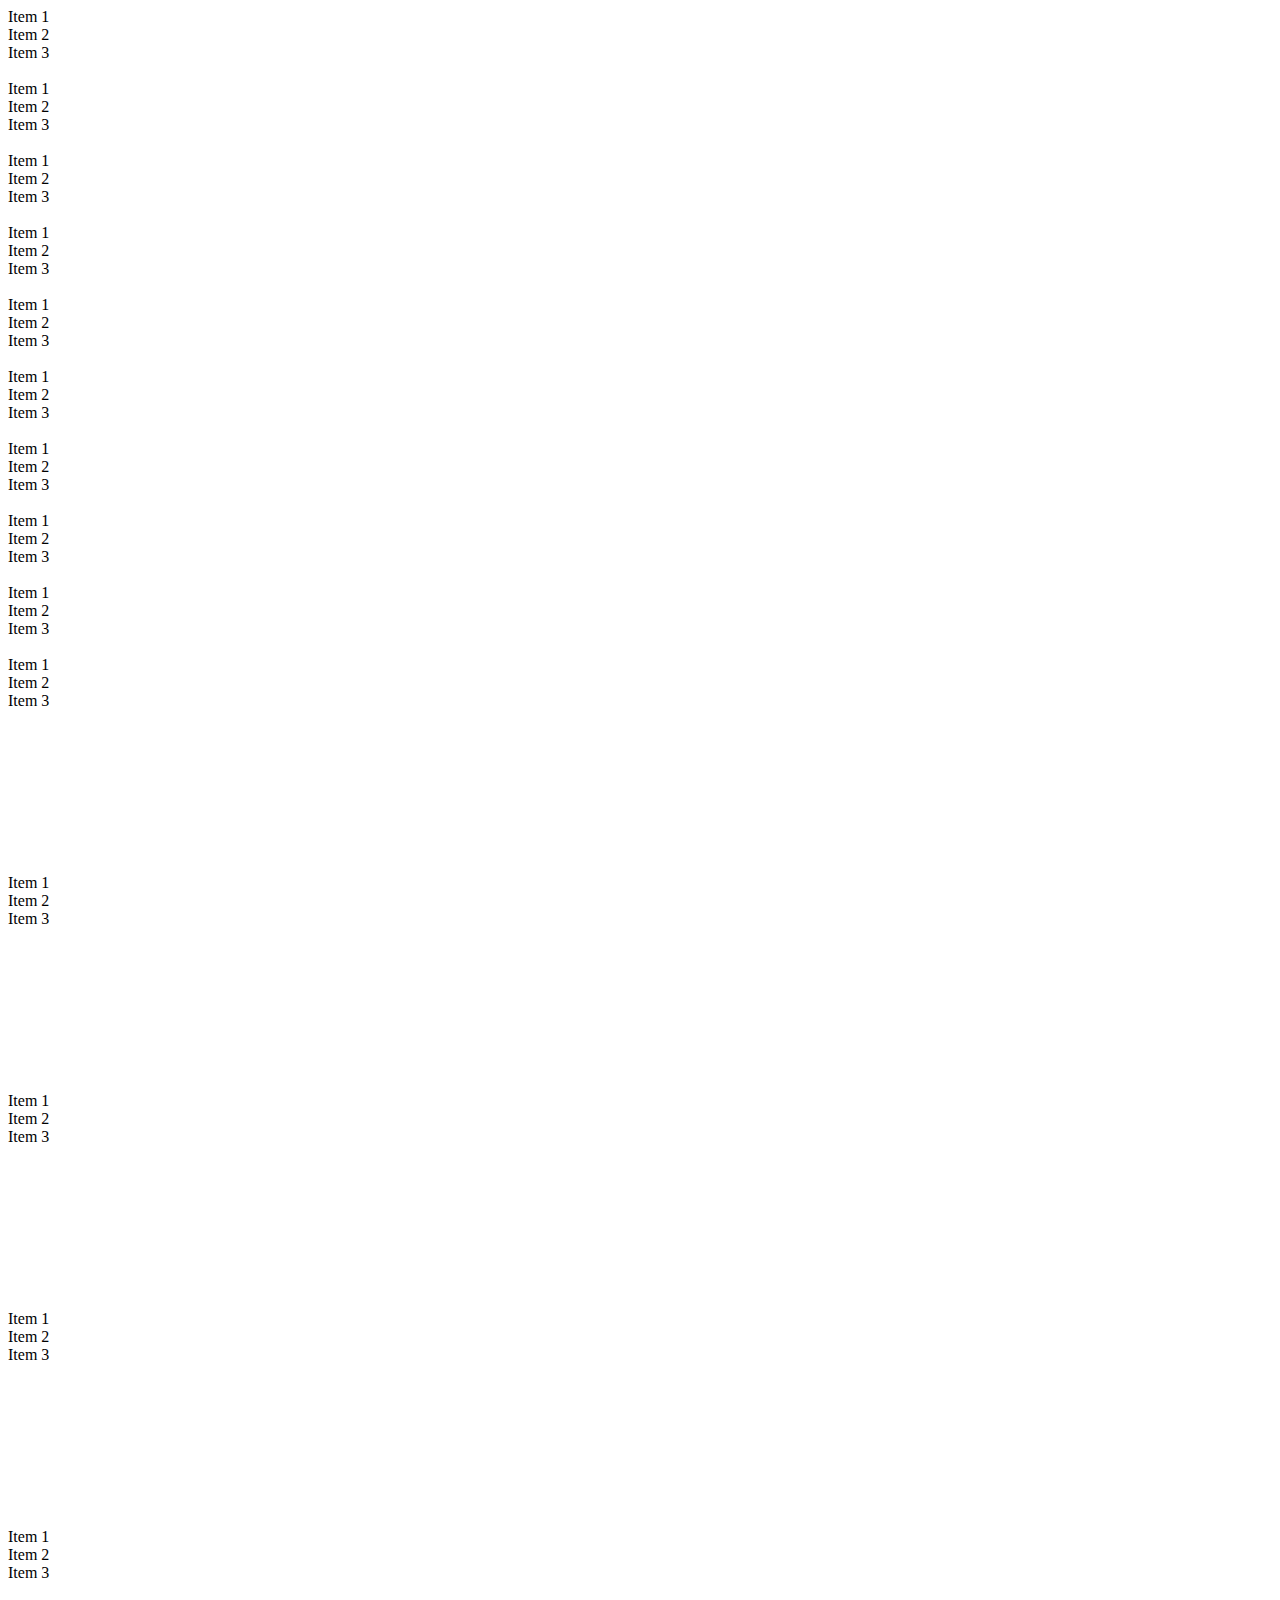
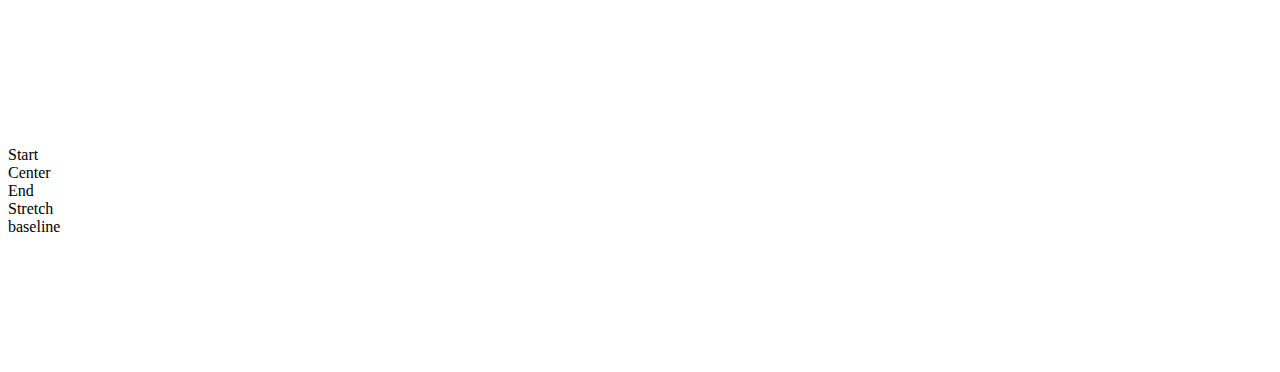
<file: 22.Flexbox.html>
<!DOCTYPE html>
<html lang="en">
<head>
    <meta charset="UTF-8">
    <meta name="viewport" content="width=device-width, initial-scale=1.0">
    <title>Flexbox</title>
    <link href="https://cdn.jsdelivr.net/npm/bootstrap@5.1.0/dist/css/bootstrap.min.css" rel="stylesheet" integrity="sha384-KyZXEAg3QhqLMpG8r+8fhAXLRk2vvoC2f3B09zVXn8CA5QIVfZOJ3BCsw2P0p/We" crossorigin="anonymous">
    <script src="https://cdn.jsdelivr.net/npm/bootstrap@5.1.0/dist/js/bootstrap.bundle.min.js" integrity="sha384-U1DAWAznBHeqEIlVSCgzq+c9gqGAJn5c/t99JyeKa9xxaYpSvHU5awsuZVVFIhvj" crossorigin="anonymous"></script>
</head>
<body>
    <div class="container">
        <!-- การสร้าง FlexBox -->
        <div class="d-flex bg-info">
            <div class="p-4 bg-warning">Item 1</div>
            <div class="p-4 bg-warning">Item 2</div>
            <div class="p-4 bg-warning">Item 3</div>
        </div>
        <br>
        <!-- กำหนดทิศทาง -->
        <div class="d-flex flex-row bg-info">
            <div class="p-4 bg-warning">Item 1</div>
            <div class="p-4 bg-warning">Item 2</div>
            <div class="p-4 bg-warning">Item 3</div>
        </div>
        <br>
        <!-- row-reverse -->
        <div class="d-flex flex-row-reverse bg-info">
            <div class="p-4 bg-warning">Item 1</div>
            <div class="p-4 bg-warning">Item 2</div>
            <div class="p-4 bg-warning">Item 3</div>
        </div>
        <br>
        <!-- column reverse -->
        <div class="d-flex flex-column-reverse bg-info">
            <div class="p-4 bg-warning">Item 1</div>
            <div class="p-4 bg-warning">Item 2</div>
            <div class="p-4 bg-warning">Item 3</div>
        </div>
        <br>
        <!-- Horizontal Alignment -->
        <div class="d-flex justify-content-start bg-info">
            <div class="p-4 bg-warning">Item 1</div>
            <div class="p-4 bg-warning">Item 2</div>
            <div class="p-4 bg-warning">Item 3</div>
        </div>
        <br>
        <div class="d-flex justify-content-center bg-info">
            <div class="p-4 bg-warning">Item 1</div>
            <div class="p-4 bg-warning">Item 2</div>
            <div class="p-4 bg-warning">Item 3</div>
        </div>
        <br>
        <div class="d-flex justify-content-end bg-info">
            <div class="p-4 bg-warning">Item 1</div>
            <div class="p-4 bg-warning">Item 2</div>
            <div class="p-4 bg-warning">Item 3</div>
        </div>
        <br>
        <div class="d-flex justify-content-around bg-info">
            <div class="p-4 bg-warning">Item 1</div>
            <div class="p-4 bg-warning">Item 2</div>
            <div class="p-4 bg-warning">Item 3</div>
        </div>
        <br>
        <div class="d-flex justify-content-between bg-info">
            <div class="p-4 bg-warning">Item 1</div>
            <div class="p-4 bg-warning">Item 2</div>
            <div class="p-4 bg-warning">Item 3</div>
        </div>
        <br>

        <!-- Vertical Alignment -->
        <div class="d-flex align-items-start bg-info" style="height:200px;">
            <div class="p-4 bg-warning">Item 1</div>
            <div class="p-4 bg-warning">Item 2</div>
            <div class="p-4 bg-warning">Item 3</div>
        </div>
        <br>
        <div class="d-flex align-items-center bg-info" style="height:200px;">
            <div class="p-4 bg-warning">Item 1</div>
            <div class="p-4 bg-warning">Item 2</div>
            <div class="p-4 bg-warning">Item 3</div>
        </div>
        <br>
        <div class="d-flex align-items-end bg-info" style="height:200px;">
            <div class="p-4 bg-warning">Item 1</div>
            <div class="p-4 bg-warning">Item 2</div>
            <div class="p-4 bg-warning">Item 3</div>
        </div>
        <br>
        <div class="d-flex align-items-stretch bg-info" style="height:200px;">
            <div class="p-4 bg-warning">Item 1</div>
            <div class="p-4 bg-warning">Item 2</div>
            <div class="p-4 bg-warning">Item 3</div>
        </div>
        <br>
        <div class="d-flex align-items-baseline bg-info" style="height:200px;">
            <div class="p-4 bg-warning">Item 1</div>
            <div class="p-4 bg-warning">Item 2</div>
            <div class="p-4 bg-warning">Item 3</div>
        </div>
        <br>

        <!-- Align Self Item -->
        <div class="d-flex bg-info" style="height:200px;">
            <div class="p-4 bg-success text-white align-self-start">Start</div>
            <div class="p-4 bg-success text-white align-self-center">Center</div>
            <div class="p-4 bg-success text-white align-self-end">End</div>
            <div class="p-4 bg-success text-white align-self-stretch">Stretch</div>
            <div class="p-4 bg-success text-white align-self-baseline">baseline</div>
        </div>
        <br>
        
    </div>
</body>
</html>
</file>
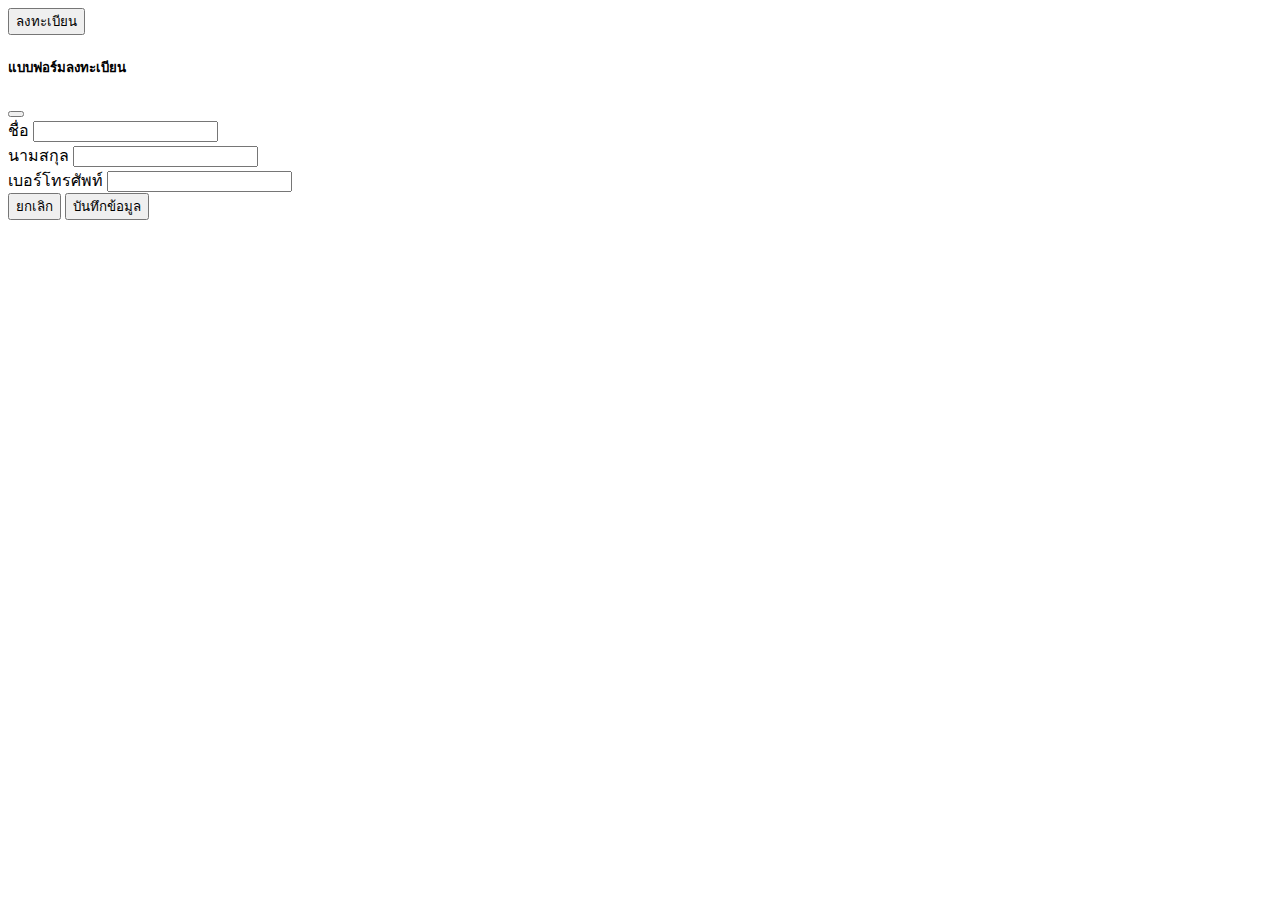
<file: 23.Modal.html>
<!DOCTYPE html>
<html lang="en">
<head>
    <meta charset="UTF-8">
    <meta name="viewport" content="width=device-width, initial-scale=1.0">
    <title>Modal</title>
    <!--<link rel="stylesheet" href="css/bootstrap.min.css">
    <script src="js/bootstrap.js"></script>  
    <script src="js/bootstrap.bundle.js"></script>-->
    <link href="https://cdn.jsdelivr.net/npm/bootstrap@5.1.0/dist/css/bootstrap.min.css" rel="stylesheet" integrity="sha384-KyZXEAg3QhqLMpG8r+8fhAXLRk2vvoC2f3B09zVXn8CA5QIVfZOJ3BCsw2P0p/We" crossorigin="anonymous">
    <script src="https://cdn.jsdelivr.net/npm/bootstrap@5.1.0/dist/js/bootstrap.bundle.min.js" integrity="sha384-U1DAWAznBHeqEIlVSCgzq+c9gqGAJn5c/t99JyeKa9xxaYpSvHU5awsuZVVFIhvj" crossorigin="anonymous"></script>   
</head>
<body>
    <div class="container my-4">
        <!-- JavaScript Widget -->
        <!-- Modal -->
        <button class="btn btn-primary" data-bs-target="#showForm" 
        data-bs-toggle="modal">ลงทะเบียน</button>
        <div class="modal fade" id="showForm">
            <div class="modal-dialog">
                <div class="modal-content">
                    <div class="modal-header">
                        <h5 class="modal-title">แบบฟอร์มลงทะเบียน</h5>
                        <button class="btn-close" data-bs-dismiss="modal"></button>
                    </div>
                    <div class="modal-body">
                        <form>
                            <div class="form-group">
                                <label>ชื่อ</label>
                                <input type="text" class="form-control">
                            </div>
                            <div class="form-group">
                                <label>นามสกุล</label>
                                <input type="text" class="form-control">
                            </div>
                            <div class="form-group">
                                <label>เบอร์โทรศัพท์</label>
                                <input type="text" class="form-control">
                            </div>
                        </form>
                    </div>
                    <div class="modal-footer">
                        <button class="btn btn-secondary" data-bs-dismiss="modal">ยกเลิก</button>
                        <button class="btn btn-success">บันทึกข้อมูล</button>
                    </div>
                </div>
            </div>
        </div>
    </div>
</body>
</html>
</file>
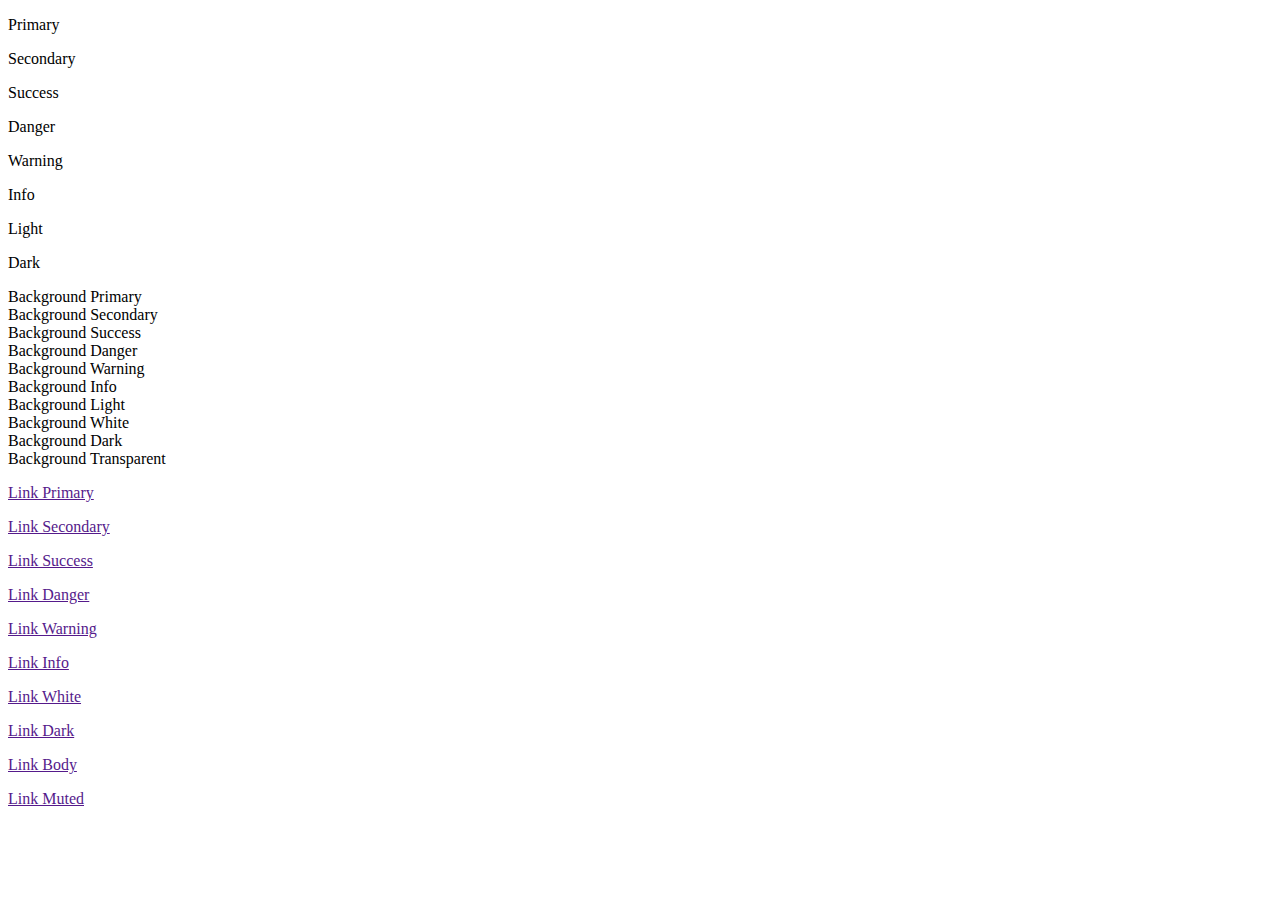
<file: 2_Color-Background.html>
<!DOCTYPE html>
<html lang="en">
<head>
    <meta charset="UTF-8">
    <meta name="viewport" content="width=device-width, initial-scale=1.0">
    <title>Color & Background</title>
    <link href="https://cdn.jsdelivr.net/npm/bootstrap@5.1.0/dist/css/bootstrap.min.css" rel="stylesheet" integrity="sha384-KyZXEAg3QhqLMpG8r+8fhAXLRk2vvoC2f3B09zVXn8CA5QIVfZOJ3BCsw2P0p/We" crossorigin="anonymous">
    <script src="https://cdn.jsdelivr.net/npm/bootstrap@5.1.0/dist/js/bootstrap.bundle.min.js" integrity="sha384-U1DAWAznBHeqEIlVSCgzq+c9gqGAJn5c/t99JyeKa9xxaYpSvHU5awsuZVVFIhvj" crossorigin="anonymous"></script>
</head>
<body>
    <div class="container">
        <!-- สีข้อความ -->
        <p class="text-primary">Primary</p>
        <p class="text-secondary">Secondary</p>
        <p class="text-success">Success</p>
        <p class="text-danger">Danger</p>
        <p class="text-warning">Warning</p>
        <p class="text-info">Info</p>
        <p class="text-light bg-dark">Light</p>
        <p class="text-dark bg-danger">Dark</p>

        <!-- พื้นหลัง -->
        <div class="bg-primary">Background Primary</div>
        <div class="bg-secondary">Background Secondary</div>
        <div class="bg-success">Background Success</div>
        <div class="bg-danger">Background Danger</div>
        <div class="bg-warning">Background Warning</div>
        <div class="bg-info">Background Info</div>
        <div class="bg-light">Background Light</div>
        <div class="bg-white">Background White</div>
        <div class="bg-dark text-white">Background Dark</div>
        <div class="bg-transparent">Background Transparent</div>

        <!-- กำหนดสีให้ link -->
        <p><a href="" class="text-primary">Link Primary</a></p>
        <p><a href="" class="text-secondary">Link Secondary</a></p>
        <p><a href="" class="text-success">Link Success</a></p>
        <p><a href="" class="text-danger bg-dark">Link Danger</a></p>
        <p><a href="" class="text-warning">Link Warning</a></p>
        <p><a href="" class="text-info">Link Info</a></p>
        <p><a href="" class="text-light bg-dark">Link White</a></p>
        <p><a href="" class="text-dark">Link Dark</a></p>
        <p><a href="" class="text-body">Link Body</a></p>
        <p><a href="" class="text-muted">Link Muted</a></p>
    </div>
</body>
</html>
</file>
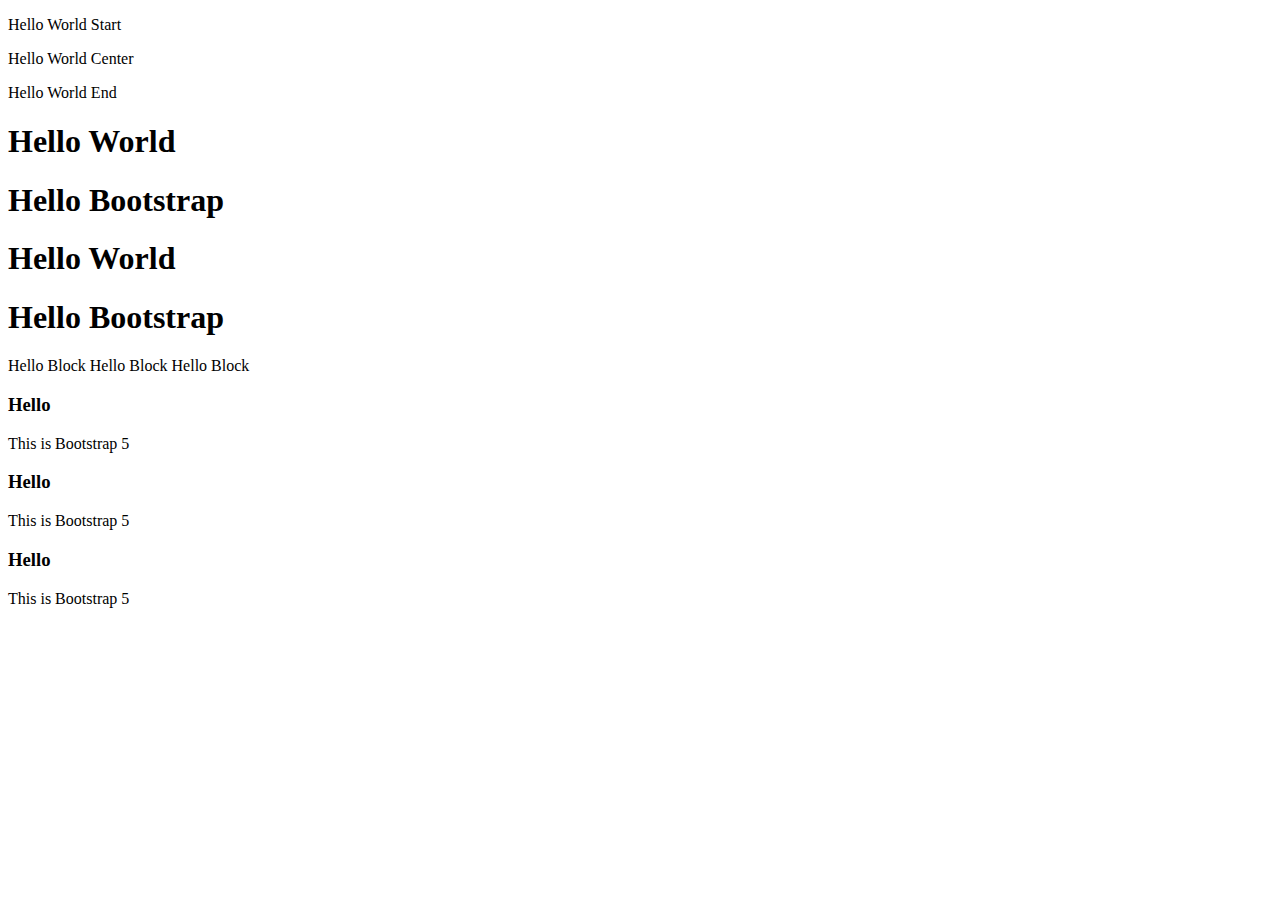
<file: 3_TextAlignment-Display.html>
<!DOCTYPE html>
<html lang="en">
<head>
    <meta charset="UTF-8">
    <meta name="viewport" content="width=device-width, initial-scale=1.0">
    <title>Alignment</title>
    <link href="https://cdn.jsdelivr.net/npm/bootstrap@5.1.0/dist/css/bootstrap.min.css" rel="stylesheet" integrity="sha384-KyZXEAg3QhqLMpG8r+8fhAXLRk2vvoC2f3B09zVXn8CA5QIVfZOJ3BCsw2P0p/We" crossorigin="anonymous">
    <script src="https://cdn.jsdelivr.net/npm/bootstrap@5.1.0/dist/js/bootstrap.bundle.min.js" integrity="sha384-U1DAWAznBHeqEIlVSCgzq+c9gqGAJn5c/t99JyeKa9xxaYpSvHU5awsuZVVFIhvj" crossorigin="anonymous"></script>
</head>
<body>
    <div class="container">
        <!-- กำหนดตำแหน่ง (แนวนอน) -->
        <p class="text-start">Hello World Start</p>
        <p class="text-center">Hello World Center</p>
        <p class="text-end">Hello World End</p>
       
         <!-- Block to Inline -->
         <h1 class="bg-success d-inline">Hello World</h1>
         <h1 class="bg-success d-inline">Hello Bootstrap</h1>
         <h1 class="bg-info">Hello World</h1>
         <h1 class="bg-info">Hello Bootstrap</h1>
 
          <!-- Inline to Block -->
         <span class="bg-warning d-block">Hello Block</span>
         <span class="bg-info">Hello Block</span>
         <span class="bg-secondary">Hello Block</span><br>
 
          <!-- Inline-Block -->
         <div class="bg-success d-inline-block">
             <h3>Hello</h3>
             This is Bootstrap 5
         </div>
         <div class="bg-secondary d-inline-block">
            <h3 class="bg-warning">Hello</h3>
            This is Bootstrap 5
        </div>
        <div class="bg-info">
            <h3>Hello</h3>
            This is Bootstrap 5
        </div>
    </div>
</body>
</html>
</file>
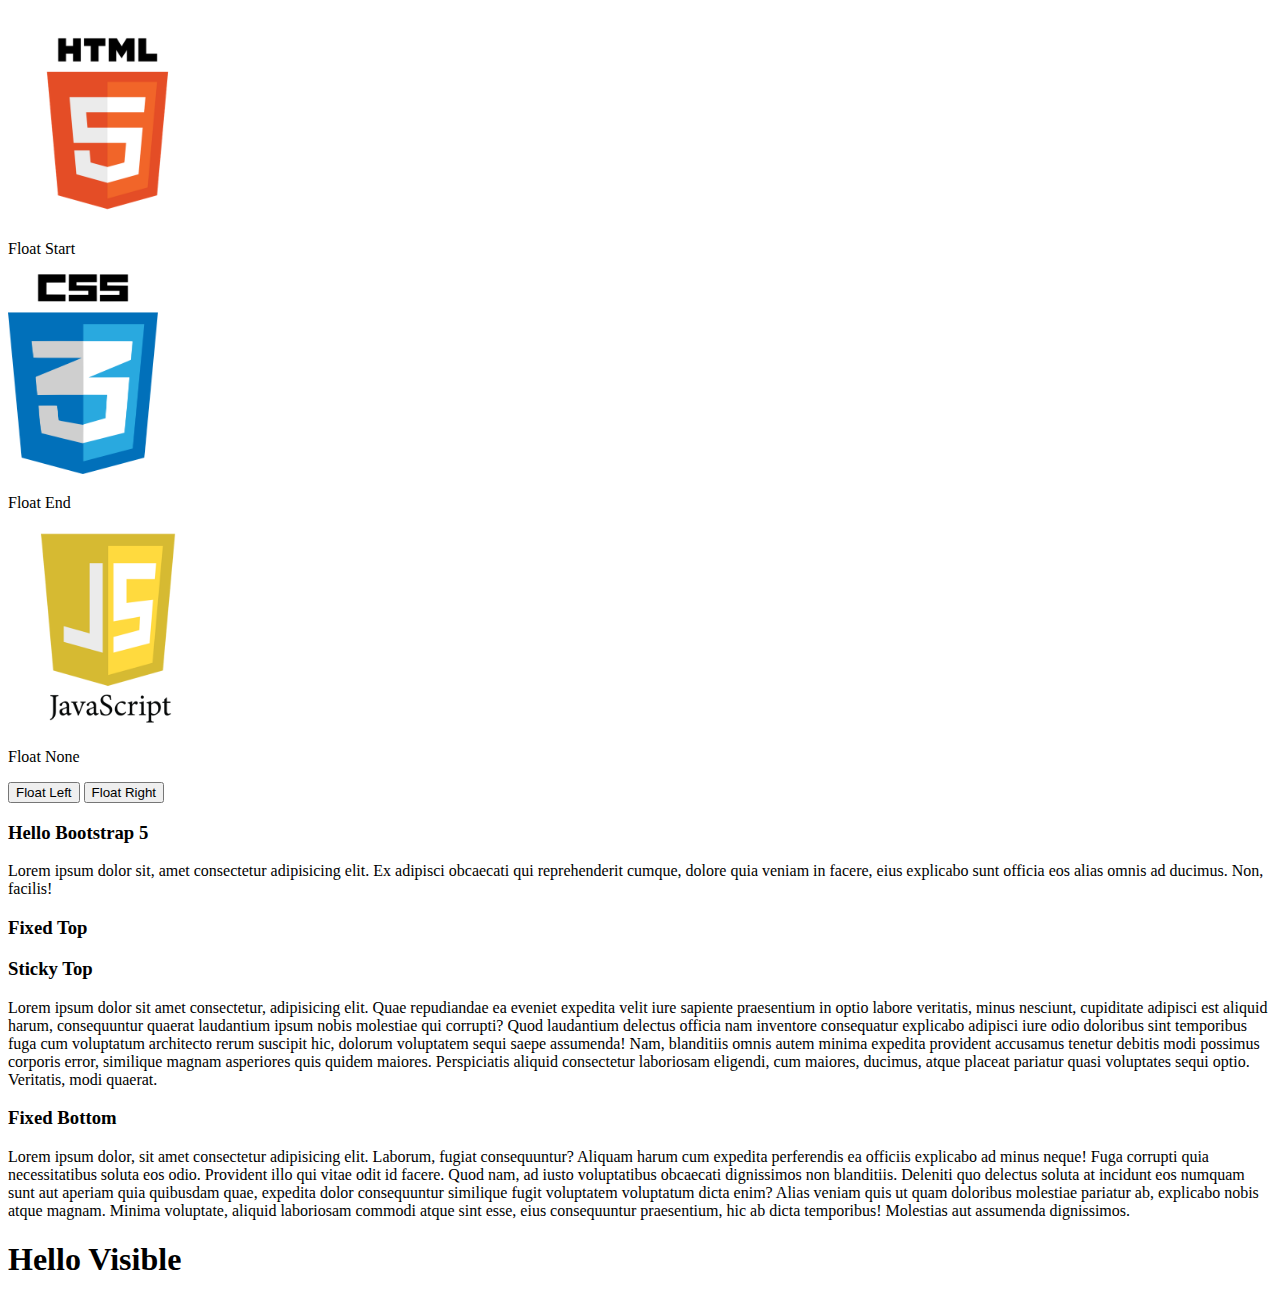
<file: 4_Float-FixedPosition.html>
<!DOCTYPE html>
<html lang="en">
<head>
    <meta charset="UTF-8">
    <meta name="viewport" content="width=device-width, initial-scale=1.0">
    <title>Float & Fixed</title>
    <link href="https://cdn.jsdelivr.net/npm/bootstrap@5.1.0/dist/css/bootstrap.min.css" rel="stylesheet" integrity="sha384-KyZXEAg3QhqLMpG8r+8fhAXLRk2vvoC2f3B09zVXn8CA5QIVfZOJ3BCsw2P0p/We" crossorigin="anonymous">
    <script src="https://cdn.jsdelivr.net/npm/bootstrap@5.1.0/dist/js/bootstrap.bundle.min.js" integrity="sha384-U1DAWAznBHeqEIlVSCgzq+c9gqGAJn5c/t99JyeKa9xxaYpSvHU5awsuZVVFIhvj" crossorigin="anonymous"></script>
</head>
<body>
    <div class="container" style="margin-top: 20px;">
         <!-- Float & Fixed Position Responsive-->
        <div>
            <img src="html.png" class="float-start" style="width: 200px;height: 200px;" alt="">
            <p>Float Start</p>
        </div>

        <div>
            <img src="css3.png" class="float-end" style="width: 150px;height: 200px;" alt="">
            <p>Float End</p>
        </div>

        <div>
            <img src="js.png" class="float-none" style="width: 200px;height: 200px;" alt="">
            <p>Float None</p>
        </div>

         <!-- ClearFix -->
         <div class="bg-success clearfix">
            <button class="float-start">Float Left</button>
            <button class="float-end">Float Right</button>
        </div>
        <h3>Hello Bootstrap 5</h3>
        <p>Lorem ipsum dolor sit, amet consectetur adipisicing elit. Ex adipisci obcaecati qui reprehenderit cumque, dolore quia veniam in facere, eius explicabo sunt officia eos alias omnis ad ducimus. Non, facilis!</p>
        
        <!-- Fixed -->
        <h3 class="fixed-top">Fixed Top</h3>
        <h3 class="sticky-top">Sticky Top</h3>
        <p>Lorem ipsum dolor sit amet consectetur, adipisicing elit. Quae repudiandae ea eveniet expedita velit iure sapiente praesentium in optio labore veritatis, minus nesciunt, cupiditate adipisci est aliquid harum, consequuntur quaerat laudantium ipsum nobis molestiae qui corrupti? Quod laudantium delectus officia nam inventore consequatur explicabo adipisci iure odio doloribus sint temporibus fuga cum voluptatum architecto rerum suscipit hic, dolorum voluptatem sequi saepe assumenda! Nam, blanditiis omnis autem minima expedita provident accusamus tenetur debitis modi possimus corporis error, similique magnam asperiores quis quidem maiores. Perspiciatis aliquid consectetur laboriosam eligendi, cum maiores, ducimus, atque placeat pariatur quasi voluptates sequi optio. Veritatis, modi quaerat.</p>
        <h3 class="fixed-bottom">Fixed Bottom</h3>
        <p>Lorem ipsum dolor, sit amet consectetur adipisicing elit. Laborum, fugiat consequuntur? Aliquam harum cum expedita perferendis ea officiis explicabo ad minus neque! Fuga corrupti quia necessitatibus soluta eos odio. Provident illo qui vitae odit id facere. Quod nam, ad iusto voluptatibus obcaecati dignissimos non blanditiis. Deleniti quo delectus soluta at incidunt eos numquam sunt aut aperiam quia quibusdam quae, expedita dolor consequuntur similique fugit voluptatem voluptatum dicta enim? Alias veniam quis ut quam doloribus molestiae pariatur ab, explicabo nobis atque magnam. Minima voluptate, aliquid laboriosam commodi atque sint esse, eius consequuntur praesentium, hic ab dicta temporibus! Molestias aut assumenda dignissimos.</p>
    
        <!-- Invisible -->
        <h1 class="invisible">Hello Visible</h1>
    </div>
</body>
</html>
</file>
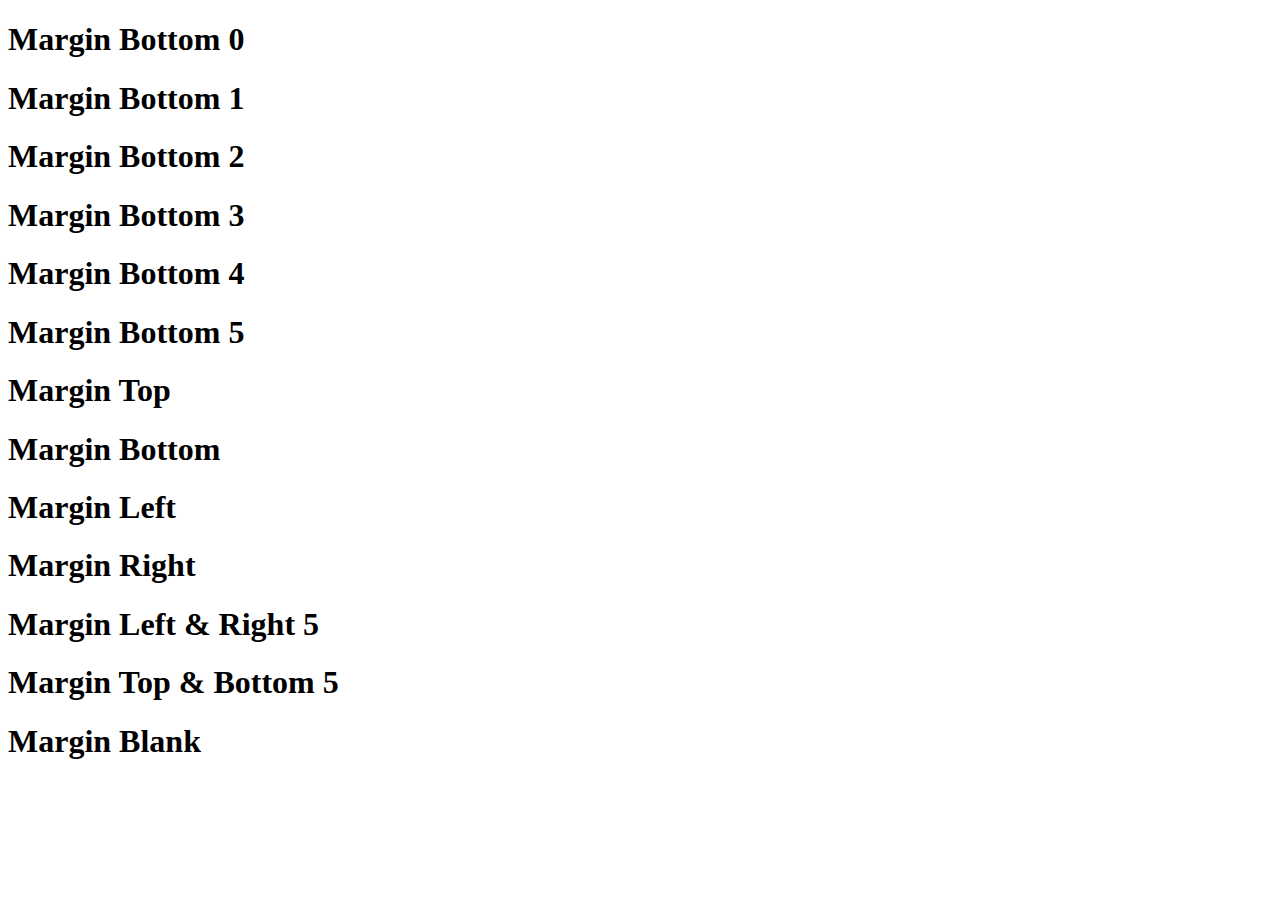
<file: 5_Margin.html>
<!DOCTYPE html>
<html lang="en">
<head>
    <meta charset="UTF-8">
    <meta name="viewport" content="width=device-width, initial-scale=1.0">
    <title>Margin</title>
    <link href="https://cdn.jsdelivr.net/npm/bootstrap@5.1.0/dist/css/bootstrap.min.css" rel="stylesheet" integrity="sha384-KyZXEAg3QhqLMpG8r+8fhAXLRk2vvoC2f3B09zVXn8CA5QIVfZOJ3BCsw2P0p/We" crossorigin="anonymous">
    <script src="https://cdn.jsdelivr.net/npm/bootstrap@5.1.0/dist/js/bootstrap.bundle.min.js" integrity="sha384-U1DAWAznBHeqEIlVSCgzq+c9gqGAJn5c/t99JyeKa9xxaYpSvHU5awsuZVVFIhvj" crossorigin="anonymous"></script>
</head>
<body>
    <div class="container">
        <!-- Margin Spacing -->
        <h1 class="bg-success mb-0">Margin Bottom 0</h1>
        <h1 class="bg-success mb-1">Margin Bottom 1</h1>
        <h1 class="bg-success mb-2">Margin Bottom 2</h1>
        <h1 class="bg-success mb-3">Margin Bottom 3</h1>
        <h1 class="bg-success mb-4">Margin Bottom 4</h1>
        <h1 class="bg-success mb-5">Margin Bottom 5</h1>

        <!-- Margin Side -->
        <h1 class="bg-warning mt-5">Margin Top</h1>
        <h1 class="bg-warning mb-5">Margin Bottom</h1>
        <h1 class="bg-warning ms-5">Margin Left</h1>
        <h1 class="bg-warning me-5">Margin Right</h1>

        <!-- MX -->
        <h1 class="bg-danger mx-5">Margin Left & Right 5</h1>
        <!-- MY -->
        <h1 class="bg-danger my-5">Margin Top & Bottom 5</h1>
        <!-- Blank -->
        <h1 class="bg-warning m-5">Margin Blank</h1>
    </div>
</body>
</html>
</file>
<file: 04_style_student.css>
h1{
    text-align: center;
    font-size: 100%;
    line-height: 120%;
    padding: 5% 0;
}

img{
    width: auto;
    max-width: 100%;
    height: auto;
}

header{
    background: #405580;
    width: 100%;
    height: 45px;
    position: fixed;
    top: 0;
    left: 0;
    opacity: 0.8;
    z-index: 100;
}

nav{
    float: right;
    padding: 5px 20px 20px 0;
}

nav ul{
    list-style: none;
}

.active{
    color: #fff;
    text-decoration: underline;
}

section p{
    font-size: 15px;
}

.clear{
    clear: both;
}

footer{
    background: #333;
    width: 100%;
    overflow: hidden;
    opacity: 0.9;
}

p{    
    padding: 1%;  
}

footer p, footer h1{
    color: #fff;
}

nav ul li{
    display: inline-block;
    /* แสดงผลเป็นแบบ inline-block */ 
    float: left;
    /* ให้ลอยอยู่ทางซ้าย */ 
    padding: 7px;  
    /* ระยะห่างภายในเป็น 7px */
    font-size: 17px;
    /* ฟอนต์มีขนาด 17px */
}

a{
    color: #fff;
    /* สีข้อความเป็น fff */
    text-decoration: none;
    /* ลิงก์ไม่ต้องมีเส้นใต้ */
    font-weight: bold;
    /* ขนาดของฟอนต์เป็นตัวหนา */
}

body{
    background-color: #f0f0f0;
    /* พื้นหลังสี f0f0f0 */
    color: #555;
    /* สีข้อความเป็น 555 */
    margin: 0px;
    /* ระยะห่างภายนอกเป็น 0 */
}

*/* ซีเล็กเตอร์อเนกประสงค์ ให้มีการแสดงผลดังนี้ */{
    margin: 0px;
    /* ระยะห่างภายนอกเป็น 0 */
    padding: 0px;
    /* ระยะห่างภายในเป็น 0 */
    border: 0px;
    /* กำหนดให้เส้นขอบเป็น 0 */
}

section/* ซีเล็กเตอร์แบบอิลิเมนต์ชื่อ section ให้มีการแสดงผลดังนี้ */{
    width: 29%;
    /* ความกว้างเป็น 29% */
    float: left;
    /* ให้ลอยอยู่ทางซ้าย */
    margin: 4% 2%;
    /* ระยะห่างภายนอกเป็น 4% 2% */
    text-align: center;
    /* ข้อความตัวอักษรอยู่ตำแหน่งตรงกลาง */
    font-size: 15px;
    /* ฟอนต์มีขนาด 15px */
}

.second/* ซีเล็กเตอร์แบบคลาสชื่อ second ให้มีการแสดงผลดังนี้ */{
    border-top:1px solid #4d4e50 ;
    /* เส้นขอบด้านบนมีขนาด 1 px, เป็นเส้นทึบ, สี 4d4e50 */
    text-align: center;
    /* ตำแหน่งตัวอักษรอยู่ตรงกลาง */
}

a:hover/* ซีเล็กเตอร์แบบอิลิเมนต์ชื่อ a เมื่อเลื่อนเมาส์มาวางที่ลิงค์แล้วให้มีการแสดงผลดังนี้  */{
    color: red;
    /* สีข้อความเป็น red */
    text-decoration: underline;
    /* ลิงก์กำหนดให้มีเส้นใต้ */
}
</file>
